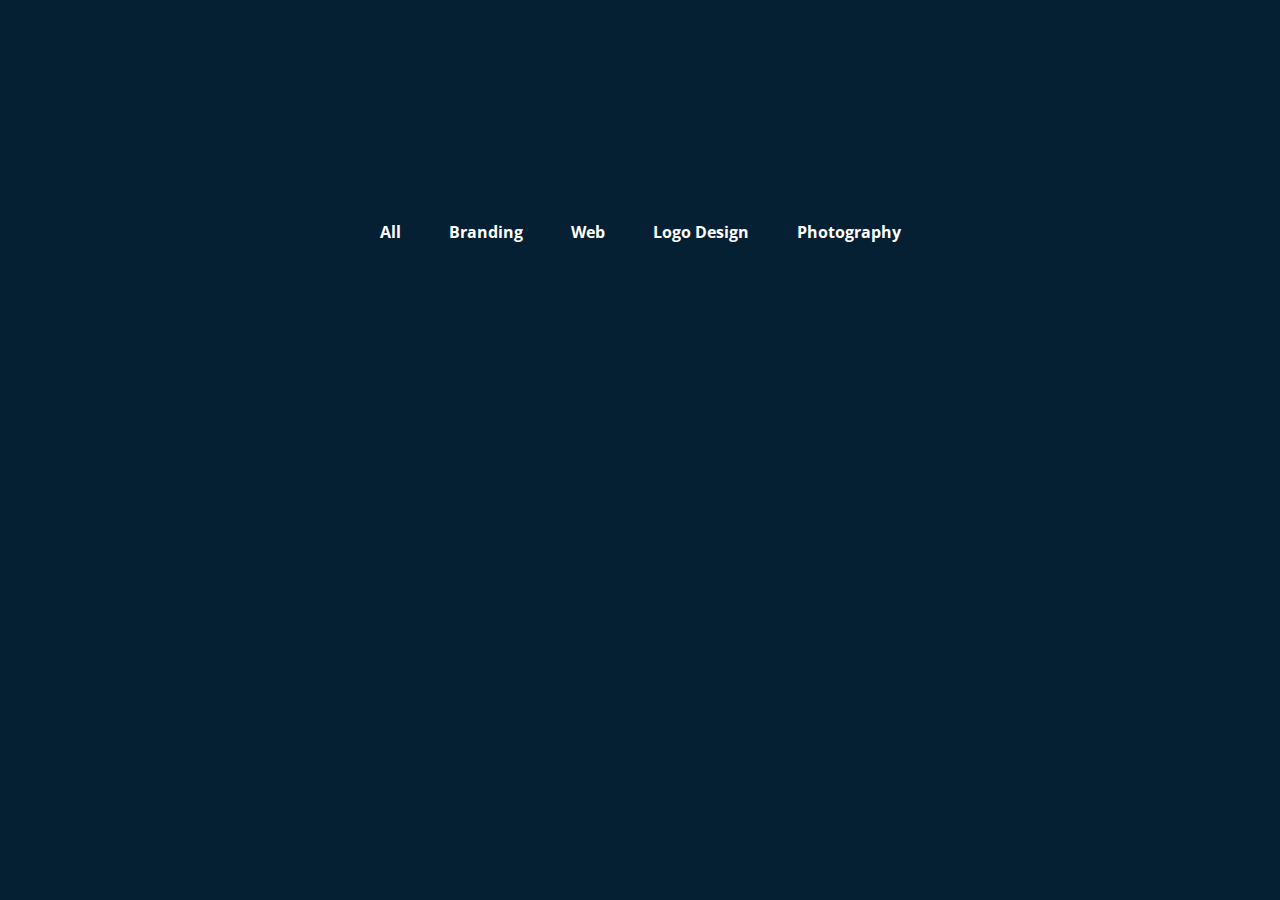
<file: link.html>
<!DOCTYPE html>
<!--[if lt IE 7]>
<html class="no-js lt-ie9 lt-ie8 lt-ie7" lang=""> <![endif]-->
<!--[if IE 7]>
<html class="no-js lt-ie9 lt-ie8" lang=""> <![endif]-->
<!--[if IE 8]>
<html class="no-js lt-ie9" lang=""> <![endif]-->
<!--[if gt IE 8]><!-->
<html class="no-js" lang="">
	<!--<![endif]-->

	<head>
		<meta charset="utf-8" />
		<meta http-equiv="X-UA-Compatible" content="IE=edge,chrome=1" />
		<meta http-equiv="Content-Language" content="en-us" />
		<title>Brandi Landing Page</title>
		<meta name="description" content="" />
		<meta
			name="viewport"
			content="width=device-width, initial-scale=1, maximum-scale=1, user-scalable=no"
		/>
		<link
			href="https://fonts.googleapis.com/css?family=Open+Sans:300,400,600,700,800&display=swap"
			rel="stylesheet"
		/>
		<link rel="shortcut icon" type="image/ico" href="assets/img/favicon.ico" />
		<link rel="stylesheet" href="assets/css/vendor/bootstrap.css" />
		<link rel="stylesheet" href="assets/css/vendor/themify-icons.css" />
		<link rel="stylesheet" type="text/css" href="assets/css/vendor/slick.css" />
		<link
			rel="stylesheet"
			type="text/css"
			href="assets/css/vendor/slick-theme.css"
		/>
		<link rel="stylesheet" href="assets/css/main.css" />
	</head>
	<body>
		<div class="wrap-btn">
			<div class="work__btn">
				<a href="index.html#All" target="_blank" class="button btn__all"
					>All</a
				>
				<a href="index.html#Brand" target="_blank" class="button btn__brand"
					>Branding</a
				>
				<a href="index.html#Web" target="_blank" class="button btn__web"
					>Web</a
				>
				<a href="index.html#Logo" target="_blank" class="button btn__logo"
					>Logo Design</a
				>
				<a href="index.html#Photo" target="_blank" class="button btn__photo"
					>Photography</a
				>
			</div>
		</div>
	</body>
	
	<script src="assets/js/vendor/jquery-3.4.1.min.js"></script>
	<script src="assets/js/vendor/bootstrap.min.js"></script>
	<script type="text/javascript" src="assets/js/vendor/countUp.min.js"></script>
	<script type="text/javascript" src="assets/js/vendor/slick.min.js"></script>
	<script src="assets/js/main.js"></script>
</html>
</file>
<file: assets/css/vendor/themify-icons.css>
@font-face {
	font-family: 'themify';
	src:url('../../fonts/themify.eot?-fvbane');
	src:url('../../fonts/themify.eot?#iefix-fvbane') format('embedded-opentype'),
		url('../../fonts/themify.woff?-fvbane') format('woff'),
		url('../../fonts/themify.ttf?-fvbane') format('truetype'),
		url('../../fonts/themify.svg?-fvbane#themify') format('svg');
	font-weight: normal;
	font-style: normal;
}

[class^="ti-"], [class*=" ti-"] {
	font-family: 'themify';
	speak: none;
	font-style: normal;
	font-weight: normal;
	font-variant: normal;
	text-transform: none;
	line-height: 1;

	/* Better Font Rendering =========== */
	-webkit-font-smoothing: antialiased;
	-moz-osx-font-smoothing: grayscale;
}

.ti-wand:before {
	content: "\e600";
}
.ti-volume:before {
	content: "\e601";
}
.ti-user:before {
	content: "\e602";
}
.ti-unlock:before {
	content: "\e603";
}
.ti-unlink:before {
	content: "\e604";
}
.ti-trash:before {
	content: "\e605";
}
.ti-thought:before {
	content: "\e606";
}
.ti-target:before {
	content: "\e607";
}
.ti-tag:before {
	content: "\e608";
}
.ti-tablet:before {
	content: "\e609";
}
.ti-star:before {
	content: "\e60a";
}
.ti-spray:before {
	content: "\e60b";
}
.ti-signal:before {
	content: "\e60c";
}
.ti-shopping-cart:before {
	content: "\e60d";
}
.ti-shopping-cart-full:before {
	content: "\e60e";
}
.ti-settings:before {
	content: "\e60f";
}
.ti-search:before {
	content: "\e610";
}
.ti-zoom-in:before {
	content: "\e611";
}
.ti-zoom-out:before {
	content: "\e612";
}
.ti-cut:before {
	content: "\e613";
}
.ti-ruler:before {
	content: "\e614";
}
.ti-ruler-pencil:before {
	content: "\e615";
}
.ti-ruler-alt:before {
	content: "\e616";
}
.ti-bookmark:before {
	content: "\e617";
}
.ti-bookmark-alt:before {
	content: "\e618";
}
.ti-reload:before {
	content: "\e619";
}
.ti-plus:before {
	content: "\e61a";
}
.ti-pin:before {
	content: "\e61b";
}
.ti-pencil:before {
	content: "\e61c";
}
.ti-pencil-alt:before {
	content: "\e61d";
}
.ti-paint-roller:before {
	content: "\e61e";
}
.ti-paint-bucket:before {
	content: "\e61f";
}
.ti-na:before {
	content: "\e620";
}
.ti-mobile:before {
	content: "\e621";
}
.ti-minus:before {
	content: "\e622";
}
.ti-medall:before {
	content: "\e623";
}
.ti-medall-alt:before {
	content: "\e624";
}
.ti-marker:before {
	content: "\e625";
}
.ti-marker-alt:before {
	content: "\e626";
}
.ti-arrow-up:before {
	content: "\e627";
}
.ti-arrow-right:before {
	content: "\e628";
}
.ti-arrow-left:before {
	content: "\e629";
}
.ti-arrow-down:before {
	content: "\e62a";
}
.ti-lock:before {
	content: "\e62b";
}
.ti-location-arrow:before {
	content: "\e62c";
}
.ti-link:before {
	content: "\e62d";
}
.ti-layout:before {
	content: "\e62e";
}
.ti-layers:before {
	content: "\e62f";
}
.ti-layers-alt:before {
	content: "\e630";
}
.ti-key:before {
	content: "\e631";
}
.ti-import:before {
	content: "\e632";
}
.ti-image:before {
	content: "\e633";
}
.ti-heart:before {
	content: "\e634";
}
.ti-heart-broken:before {
	content: "\e635";
}
.ti-hand-stop:before {
	content: "\e636";
}
.ti-hand-open:before {
	content: "\e637";
}
.ti-hand-drag:before {
	content: "\e638";
}
.ti-folder:before {
	content: "\e639";
}
.ti-flag:before {
	content: "\e63a";
}
.ti-flag-alt:before {
	content: "\e63b";
}
.ti-flag-alt-2:before {
	content: "\e63c";
}
.ti-eye:before {
	content: "\e63d";
}
.ti-export:before {
	content: "\e63e";
}
.ti-exchange-vertical:before {
	content: "\e63f";
}
.ti-desktop:before {
	content: "\e640";
}
.ti-cup:before {
	content: "\e641";
}
.ti-crown:before {
	content: "\e642";
}
.ti-comments:before {
	content: "\e643";
}
.ti-comment:before {
	content: "\e644";
}
.ti-comment-alt:before {
	content: "\e645";
}
.ti-close:before {
	content: "\e646";
}
.ti-clip:before {
	content: "\e647";
}
.ti-angle-up:before {
	content: "\e648";
}
.ti-angle-right:before {
	content: "\e649";
}
.ti-angle-left:before {
	content: "\e64a";
}
.ti-angle-down:before {
	content: "\e64b";
}
.ti-check:before {
	content: "\e64c";
}
.ti-check-box:before {
	content: "\e64d";
}
.ti-camera:before {
	content: "\e64e";
}
.ti-announcement:before {
	content: "\e64f";
}
.ti-brush:before {
	content: "\e650";
}
.ti-briefcase:before {
	content: "\e651";
}
.ti-bolt:before {
	content: "\e652";
}
.ti-bolt-alt:before {
	content: "\e653";
}
.ti-blackboard:before {
	content: "\e654";
}
.ti-bag:before {
	content: "\e655";
}
.ti-move:before {
	content: "\e656";
}
.ti-arrows-vertical:before {
	content: "\e657";
}
.ti-arrows-horizontal:before {
	content: "\e658";
}
.ti-fullscreen:before {
	content: "\e659";
}
.ti-arrow-top-right:before {
	content: "\e65a";
}
.ti-arrow-top-left:before {
	content: "\e65b";
}
.ti-arrow-circle-up:before {
	content: "\e65c";
}
.ti-arrow-circle-right:before {
	content: "\e65d";
}
.ti-arrow-circle-left:before {
	content: "\e65e";
}
.ti-arrow-circle-down:before {
	content: "\e65f";
}
.ti-angle-double-up:before {
	content: "\e660";
}
.ti-angle-double-right:before {
	content: "\e661";
}
.ti-angle-double-left:before {
	content: "\e662";
}
.ti-angle-double-down:before {
	content: "\e663";
}
.ti-zip:before {
	content: "\e664";
}
.ti-world:before {
	content: "\e665";
}
.ti-wheelchair:before {
	content: "\e666";
}
.ti-view-list:before {
	content: "\e667";
}
.ti-view-list-alt:before {
	content: "\e668";
}
.ti-view-grid:before {
	content: "\e669";
}
.ti-uppercase:before {
	content: "\e66a";
}
.ti-upload:before {
	content: "\e66b";
}
.ti-underline:before {
	content: "\e66c";
}
.ti-truck:before {
	content: "\e66d";
}
.ti-timer:before {
	content: "\e66e";
}
.ti-ticket:before {
	content: "\e66f";
}
.ti-thumb-up:before {
	content: "\e670";
}
.ti-thumb-down:before {
	content: "\e671";
}
.ti-text:before {
	content: "\e672";
}
.ti-stats-up:before {
	content: "\e673";
}
.ti-stats-down:before {
	content: "\e674";
}
.ti-split-v:before {
	content: "\e675";
}
.ti-split-h:before {
	content: "\e676";
}
.ti-smallcap:before {
	content: "\e677";
}
.ti-shine:before {
	content: "\e678";
}
.ti-shift-right:before {
	content: "\e679";
}
.ti-shift-left:before {
	content: "\e67a";
}
.ti-shield:before {
	content: "\e67b";
}
.ti-notepad:before {
	content: "\e67c";
}
.ti-server:before {
	content: "\e67d";
}
.ti-quote-right:before {
	content: "\e67e";
}
.ti-quote-left:before {
	content: "\e67f";
}
.ti-pulse:before {
	content: "\e680";
}
.ti-printer:before {
	content: "\e681";
}
.ti-power-off:before {
	content: "\e682";
}
.ti-plug:before {
	content: "\e683";
}
.ti-pie-chart:before {
	content: "\e684";
}
.ti-paragraph:before {
	content: "\e685";
}
.ti-panel:before {
	content: "\e686";
}
.ti-package:before {
	content: "\e687";
}
.ti-music:before {
	content: "\e688";
}
.ti-music-alt:before {
	content: "\e689";
}
.ti-mouse:before {
	content: "\e68a";
}
.ti-mouse-alt:before {
	content: "\e68b";
}
.ti-money:before {
	content: "\e68c";
}
.ti-microphone:before {
	content: "\e68d";
}
.ti-menu:before {
	content: "\e68e";
}
.ti-menu-alt:before {
	content: "\e68f";
}
.ti-map:before {
	content: "\e690";
}
.ti-map-alt:before {
	content: "\e691";
}
.ti-loop:before {
	content: "\e692";
}
.ti-location-pin:before {
	content: "\e693";
}
.ti-list:before {
	content: "\e694";
}
.ti-light-bulb:before {
	content: "\e695";
}
.ti-Italic:before {
	content: "\e696";
}
.ti-info:before {
	content: "\e697";
}
.ti-infinite:before {
	content: "\e698";
}
.ti-id-badge:before {
	content: "\e699";
}
.ti-hummer:before {
	content: "\e69a";
}
.ti-home:before {
	content: "\e69b";
}
.ti-help:before {
	content: "\e69c";
}
.ti-headphone:before {
	content: "\e69d";
}
.ti-harddrives:before {
	content: "\e69e";
}
.ti-harddrive:before {
	content: "\e69f";
}
.ti-gift:before {
	content: "\e6a0";
}
.ti-game:before {
	content: "\e6a1";
}
.ti-filter:before {
	content: "\e6a2";
}
.ti-files:before {
	content: "\e6a3";
}
.ti-file:before {
	content: "\e6a4";
}
.ti-eraser:before {
	content: "\e6a5";
}
.ti-envelope:before {
	content: "\e6a6";
}
.ti-download:before {
	content: "\e6a7";
}
.ti-direction:before {
	content: "\e6a8";
}
.ti-direction-alt:before {
	content: "\e6a9";
}
.ti-dashboard:before {
	content: "\e6aa";
}
.ti-control-stop:before {
	content: "\e6ab";
}
.ti-control-shuffle:before {
	content: "\e6ac";
}
.ti-control-play:before {
	content: "\e6ad";
}
.ti-control-pause:before {
	content: "\e6ae";
}
.ti-control-forward:before {
	content: "\e6af";
}
.ti-control-backward:before {
	content: "\e6b0";
}
.ti-cloud:before {
	content: "\e6b1";
}
.ti-cloud-up:before {
	content: "\e6b2";
}
.ti-cloud-down:before {
	content: "\e6b3";
}
.ti-clipboard:before {
	content: "\e6b4";
}
.ti-car:before {
	content: "\e6b5";
}
.ti-calendar:before {
	content: "\e6b6";
}
.ti-book:before {
	content: "\e6b7";
}
.ti-bell:before {
	content: "\e6b8";
}
.ti-basketball:before {
	content: "\e6b9";
}
.ti-bar-chart:before {
	content: "\e6ba";
}
.ti-bar-chart-alt:before {
	content: "\e6bb";
}
.ti-back-right:before {
	content: "\e6bc";
}
.ti-back-left:before {
	content: "\e6bd";
}
.ti-arrows-corner:before {
	content: "\e6be";
}
.ti-archive:before {
	content: "\e6bf";
}
.ti-anchor:before {
	content: "\e6c0";
}
.ti-align-right:before {
	content: "\e6c1";
}
.ti-align-left:before {
	content: "\e6c2";
}
.ti-align-justify:before {
	content: "\e6c3";
}
.ti-align-center:before {
	content: "\e6c4";
}
.ti-alert:before {
	content: "\e6c5";
}
.ti-alarm-clock:before {
	content: "\e6c6";
}
.ti-agenda:before {
	content: "\e6c7";
}
.ti-write:before {
	content: "\e6c8";
}
.ti-window:before {
	content: "\e6c9";
}
.ti-widgetized:before {
	content: "\e6ca";
}
.ti-widget:before {
	content: "\e6cb";
}
.ti-widget-alt:before {
	content: "\e6cc";
}
.ti-wallet:before {
	content: "\e6cd";
}
.ti-video-clapper:before {
	content: "\e6ce";
}
.ti-video-camera:before {
	content: "\e6cf";
}
.ti-vector:before {
	content: "\e6d0";
}
.ti-themify-logo:before {
	content: "\e6d1";
}
.ti-themify-favicon:before {
	content: "\e6d2";
}
.ti-themify-favicon-alt:before {
	content: "\e6d3";
}
.ti-support:before {
	content: "\e6d4";
}
.ti-stamp:before {
	content: "\e6d5";
}
.ti-split-v-alt:before {
	content: "\e6d6";
}
.ti-slice:before {
	content: "\e6d7";
}
.ti-shortcode:before {
	content: "\e6d8";
}
.ti-shift-right-alt:before {
	content: "\e6d9";
}
.ti-shift-left-alt:before {
	content: "\e6da";
}
.ti-ruler-alt-2:before {
	content: "\e6db";
}
.ti-receipt:before {
	content: "\e6dc";
}
.ti-pin2:before {
	content: "\e6dd";
}
.ti-pin-alt:before {
	content: "\e6de";
}
.ti-pencil-alt2:before {
	content: "\e6df";
}
.ti-palette:before {
	content: "\e6e0";
}
.ti-more:before {
	content: "\e6e1";
}
.ti-more-alt:before {
	content: "\e6e2";
}
.ti-microphone-alt:before {
	content: "\e6e3";
}
.ti-magnet:before {
	content: "\e6e4";
}
.ti-line-double:before {
	content: "\e6e5";
}
.ti-line-dotted:before {
	content: "\e6e6";
}
.ti-line-dashed:before {
	content: "\e6e7";
}
.ti-layout-width-full:before {
	content: "\e6e8";
}
.ti-layout-width-default:before {
	content: "\e6e9";
}
.ti-layout-width-default-alt:before {
	content: "\e6ea";
}
.ti-layout-tab:before {
	content: "\e6eb";
}
.ti-layout-tab-window:before {
	content: "\e6ec";
}
.ti-layout-tab-v:before {
	content: "\e6ed";
}
.ti-layout-tab-min:before {
	content: "\e6ee";
}
.ti-layout-slider:before {
	content: "\e6ef";
}
.ti-layout-slider-alt:before {
	content: "\e6f0";
}
.ti-layout-sidebar-right:before {
	content: "\e6f1";
}
.ti-layout-sidebar-none:before {
	content: "\e6f2";
}
.ti-layout-sidebar-left:before {
	content: "\e6f3";
}
.ti-layout-placeholder:before {
	content: "\e6f4";
}
.ti-layout-menu:before {
	content: "\e6f5";
}
.ti-layout-menu-v:before {
	content: "\e6f6";
}
.ti-layout-menu-separated:before {
	content: "\e6f7";
}
.ti-layout-menu-full:before {
	content: "\e6f8";
}
.ti-layout-media-right-alt:before {
	content: "\e6f9";
}
.ti-layout-media-right:before {
	content: "\e6fa";
}
.ti-layout-media-overlay:before {
	content: "\e6fb";
}
.ti-layout-media-overlay-alt:before {
	content: "\e6fc";
}
.ti-layout-media-overlay-alt-2:before {
	content: "\e6fd";
}
.ti-layout-media-left-alt:before {
	content: "\e6fe";
}
.ti-layout-media-left:before {
	content: "\e6ff";
}
.ti-layout-media-center-alt:before {
	content: "\e700";
}
.ti-layout-media-center:before {
	content: "\e701";
}
.ti-layout-list-thumb:before {
	content: "\e702";
}
.ti-layout-list-thumb-alt:before {
	content: "\e703";
}
.ti-layout-list-post:before {
	content: "\e704";
}
.ti-layout-list-large-image:before {
	content: "\e705";
}
.ti-layout-line-solid:before {
	content: "\e706";
}
.ti-layout-grid4:before {
	content: "\e707";
}
.ti-layout-grid3:before {
	content: "\e708";
}
.ti-layout-grid2:before {
	content: "\e709";
}
.ti-layout-grid2-thumb:before {
	content: "\e70a";
}
.ti-layout-cta-right:before {
	content: "\e70b";
}
.ti-layout-cta-left:before {
	content: "\e70c";
}
.ti-layout-cta-center:before {
	content: "\e70d";
}
.ti-layout-cta-btn-right:before {
	content: "\e70e";
}
.ti-layout-cta-btn-left:before {
	content: "\e70f";
}
.ti-layout-column4:before {
	content: "\e710";
}
.ti-layout-column3:before {
	content: "\e711";
}
.ti-layout-column2:before {
	content: "\e712";
}
.ti-layout-accordion-separated:before {
	content: "\e713";
}
.ti-layout-accordion-merged:before {
	content: "\e714";
}
.ti-layout-accordion-list:before {
	content: "\e715";
}
.ti-ink-pen:before {
	content: "\e716";
}
.ti-info-alt:before {
	content: "\e717";
}
.ti-help-alt:before {
	content: "\e718";
}
.ti-headphone-alt:before {
	content: "\e719";
}
.ti-hand-point-up:before {
	content: "\e71a";
}
.ti-hand-point-right:before {
	content: "\e71b";
}
.ti-hand-point-left:before {
	content: "\e71c";
}
.ti-hand-point-down:before {
	content: "\e71d";
}
.ti-gallery:before {
	content: "\e71e";
}
.ti-face-smile:before {
	content: "\e71f";
}
.ti-face-sad:before {
	content: "\e720";
}
.ti-credit-card:before {
	content: "\e721";
}
.ti-control-skip-forward:before {
	content: "\e722";
}
.ti-control-skip-backward:before {
	content: "\e723";
}
.ti-control-record:before {
	content: "\e724";
}
.ti-control-eject:before {
	content: "\e725";
}
.ti-comments-smiley:before {
	content: "\e726";
}
.ti-brush-alt:before {
	content: "\e727";
}
.ti-youtube:before {
	content: "\e728";
}
.ti-vimeo:before {
	content: "\e729";
}
.ti-twitter:before {
	content: "\e72a";
}
.ti-time:before {
	content: "\e72b";
}
.ti-tumblr:before {
	content: "\e72c";
}
.ti-skype:before {
	content: "\e72d";
}
.ti-share:before {
	content: "\e72e";
}
.ti-share-alt:before {
	content: "\e72f";
}
.ti-rocket:before {
	content: "\e730";
}
.ti-pinterest:before {
	content: "\e731";
}
.ti-new-window:before {
	content: "\e732";
}
.ti-microsoft:before {
	content: "\e733";
}
.ti-list-ol:before {
	content: "\e734";
}
.ti-linkedin:before {
	content: "\e735";
}
.ti-layout-sidebar-2:before {
	content: "\e736";
}
.ti-layout-grid4-alt:before {
	content: "\e737";
}
.ti-layout-grid3-alt:before {
	content: "\e738";
}
.ti-layout-grid2-alt:before {
	content: "\e739";
}
.ti-layout-column4-alt:before {
	content: "\e73a";
}
.ti-layout-column3-alt:before {
	content: "\e73b";
}
.ti-layout-column2-alt:before {
	content: "\e73c";
}
.ti-instagram:before {
	content: "\e73d";
}
.ti-google:before {
	content: "\e73e";
}
.ti-github:before {
	content: "\e73f";
}
.ti-flickr:before {
	content: "\e740";
}
.ti-facebook:before {
	content: "\e741";
}
.ti-dropbox:before {
	content: "\e742";
}
.ti-dribbble:before {
	content: "\e743";
}
.ti-apple:before {
	content: "\e744";
}
.ti-android:before {
	content: "\e745";
}
.ti-save:before {
	content: "\e746";
}
.ti-save-alt:before {
	content: "\e747";
}
.ti-yahoo:before {
	content: "\e748";
}
.ti-wordpress:before {
	content: "\e749";
}
.ti-vimeo-alt:before {
	content: "\e74a";
}
.ti-twitter-alt:before {
	content: "\e74b";
}
.ti-tumblr-alt:before {
	content: "\e74c";
}
.ti-trello:before {
	content: "\e74d";
}
.ti-stack-overflow:before {
	content: "\e74e";
}
.ti-soundcloud:before {
	content: "\e74f";
}
.ti-sharethis:before {
	content: "\e750";
}
.ti-sharethis-alt:before {
	content: "\e751";
}
.ti-reddit:before {
	content: "\e752";
}
.ti-pinterest-alt:before {
	content: "\e753";
}
.ti-microsoft-alt:before {
	content: "\e754";
}
.ti-linux:before {
	content: "\e755";
}
.ti-jsfiddle:before {
	content: "\e756";
}
.ti-joomla:before {
	content: "\e757";
}
.ti-html5:before {
	content: "\e758";
}
.ti-flickr-alt:before {
	content: "\e759";
}
.ti-email:before {
	content: "\e75a";
}
.ti-drupal:before {
	content: "\e75b";
}
.ti-dropbox-alt:before {
	content: "\e75c";
}
.ti-css3:before {
	content: "\e75d";
}
.ti-rss:before {
	content: "\e75e";
}
.ti-rss-alt:before {
	content: "\e75f";
}
</file>
<file: assets/css/main.css>
/* -------------------------------------------------------------
  Sass CSS3 Mixins! The Cross-Browser CSS3 Sass Library
  By: Matthieu Aussaguel, http://www.mynameismatthieu.com, @matthieu_tweets
  List of CSS3 Sass Mixins File to be @imported and @included as you need
  The purpose of this library is to facilitate the use of CSS3 on different browsers avoiding HARD TO READ and NEVER
  ENDING css files
  note: All CSS3 Properties are being supported by Safari 5
  more info: http://www.findmebyip.com/litmus/#css3-properties
------------------------------------------------------------- */
.no-gutter > [class*='col-'] {
  padding-right: 0;
  padding-left: 0;
}

.bottom-10 {
  margin-bottom: 10px;
}

@media only screen and (min-width: 641px) {
  .bottom-10 {
    margin-bottom: 20px;
  }
}

@media only screen and (min-width: 1025px) {
  .bottom-10 {
    margin-bottom: 30px;
  }
}

.bottom-11 {
  margin-bottom: 11px;
}

@media only screen and (min-width: 641px) {
  .bottom-11 {
    margin-bottom: 22px;
  }
}

@media only screen and (min-width: 1025px) {
  .bottom-11 {
    margin-bottom: 33px;
  }
}

.bottom-12 {
  margin-bottom: 12px;
}

@media only screen and (min-width: 641px) {
  .bottom-12 {
    margin-bottom: 24px;
  }
}

@media only screen and (min-width: 1025px) {
  .bottom-12 {
    margin-bottom: 36px;
  }
}

.bottom-13 {
  margin-bottom: 13px;
}

@media only screen and (min-width: 641px) {
  .bottom-13 {
    margin-bottom: 26px;
  }
}

@media only screen and (min-width: 1025px) {
  .bottom-13 {
    margin-bottom: 39px;
  }
}

.bottom-14 {
  margin-bottom: 14px;
}

@media only screen and (min-width: 641px) {
  .bottom-14 {
    margin-bottom: 28px;
  }
}

@media only screen and (min-width: 1025px) {
  .bottom-14 {
    margin-bottom: 42px;
  }
}

.bottom-15 {
  margin-bottom: 15px;
}

@media only screen and (min-width: 641px) {
  .bottom-15 {
    margin-bottom: 30px;
  }
}

@media only screen and (min-width: 1025px) {
  .bottom-15 {
    margin-bottom: 45px;
  }
}

.bottom-16 {
  margin-bottom: 16px;
}

@media only screen and (min-width: 641px) {
  .bottom-16 {
    margin-bottom: 32px;
  }
}

@media only screen and (min-width: 1025px) {
  .bottom-16 {
    margin-bottom: 48px;
  }
}

.bottom-17 {
  margin-bottom: 17px;
}

@media only screen and (min-width: 641px) {
  .bottom-17 {
    margin-bottom: 34px;
  }
}

@media only screen and (min-width: 1025px) {
  .bottom-17 {
    margin-bottom: 51px;
  }
}

.bottom-18 {
  margin-bottom: 18px;
}

@media only screen and (min-width: 641px) {
  .bottom-18 {
    margin-bottom: 36px;
  }
}

@media only screen and (min-width: 1025px) {
  .bottom-18 {
    margin-bottom: 54px;
  }
}

.bottom-19 {
  margin-bottom: 19px;
}

@media only screen and (min-width: 641px) {
  .bottom-19 {
    margin-bottom: 38px;
  }
}

@media only screen and (min-width: 1025px) {
  .bottom-19 {
    margin-bottom: 57px;
  }
}

.bottom-20 {
  margin-bottom: 20px;
}

@media only screen and (min-width: 641px) {
  .bottom-20 {
    margin-bottom: 40px;
  }
}

@media only screen and (min-width: 1025px) {
  .bottom-20 {
    margin-bottom: 60px;
  }
}

.bottom-21 {
  margin-bottom: 21px;
}

@media only screen and (min-width: 641px) {
  .bottom-21 {
    margin-bottom: 42px;
  }
}

@media only screen and (min-width: 1025px) {
  .bottom-21 {
    margin-bottom: 63px;
  }
}

.bottom-22 {
  margin-bottom: 22px;
}

@media only screen and (min-width: 641px) {
  .bottom-22 {
    margin-bottom: 44px;
  }
}

@media only screen and (min-width: 1025px) {
  .bottom-22 {
    margin-bottom: 66px;
  }
}

.bottom-23 {
  margin-bottom: 23px;
}

@media only screen and (min-width: 641px) {
  .bottom-23 {
    margin-bottom: 46px;
  }
}

@media only screen and (min-width: 1025px) {
  .bottom-23 {
    margin-bottom: 69px;
  }
}

.bottom-24 {
  margin-bottom: 24px;
}

@media only screen and (min-width: 641px) {
  .bottom-24 {
    margin-bottom: 48px;
  }
}

@media only screen and (min-width: 1025px) {
  .bottom-24 {
    margin-bottom: 72px;
  }
}

.bottom-25 {
  margin-bottom: 25px;
}

@media only screen and (min-width: 641px) {
  .bottom-25 {
    margin-bottom: 50px;
  }
}

@media only screen and (min-width: 1025px) {
  .bottom-25 {
    margin-bottom: 75px;
  }
}

.bottom-26 {
  margin-bottom: 26px;
}

@media only screen and (min-width: 641px) {
  .bottom-26 {
    margin-bottom: 52px;
  }
}

@media only screen and (min-width: 1025px) {
  .bottom-26 {
    margin-bottom: 78px;
  }
}

.bottom-27 {
  margin-bottom: 27px;
}

@media only screen and (min-width: 641px) {
  .bottom-27 {
    margin-bottom: 54px;
  }
}

@media only screen and (min-width: 1025px) {
  .bottom-27 {
    margin-bottom: 81px;
  }
}

.bottom-28 {
  margin-bottom: 28px;
}

@media only screen and (min-width: 641px) {
  .bottom-28 {
    margin-bottom: 56px;
  }
}

@media only screen and (min-width: 1025px) {
  .bottom-28 {
    margin-bottom: 84px;
  }
}

.bottom-29 {
  margin-bottom: 29px;
}

@media only screen and (min-width: 641px) {
  .bottom-29 {
    margin-bottom: 58px;
  }
}

@media only screen and (min-width: 1025px) {
  .bottom-29 {
    margin-bottom: 87px;
  }
}

.bottom-30 {
  margin-bottom: 30px;
}

@media only screen and (min-width: 641px) {
  .bottom-30 {
    margin-bottom: 60px;
  }
}

@media only screen and (min-width: 1025px) {
  .bottom-30 {
    margin-bottom: 90px;
  }
}

.bottom-31 {
  margin-bottom: 31px;
}

@media only screen and (min-width: 641px) {
  .bottom-31 {
    margin-bottom: 62px;
  }
}

@media only screen and (min-width: 1025px) {
  .bottom-31 {
    margin-bottom: 93px;
  }
}

.bottom-32 {
  margin-bottom: 32px;
}

@media only screen and (min-width: 641px) {
  .bottom-32 {
    margin-bottom: 64px;
  }
}

@media only screen and (min-width: 1025px) {
  .bottom-32 {
    margin-bottom: 96px;
  }
}

.bottom-33 {
  margin-bottom: 33px;
}

@media only screen and (min-width: 641px) {
  .bottom-33 {
    margin-bottom: 66px;
  }
}

@media only screen and (min-width: 1025px) {
  .bottom-33 {
    margin-bottom: 99px;
  }
}

.bottom-34 {
  margin-bottom: 34px;
}

@media only screen and (min-width: 641px) {
  .bottom-34 {
    margin-bottom: 68px;
  }
}

@media only screen and (min-width: 1025px) {
  .bottom-34 {
    margin-bottom: 102px;
  }
}

.bottom-35 {
  margin-bottom: 35px;
}

@media only screen and (min-width: 641px) {
  .bottom-35 {
    margin-bottom: 70px;
  }
}

@media only screen and (min-width: 1025px) {
  .bottom-35 {
    margin-bottom: 105px;
  }
}

.bottom-36 {
  margin-bottom: 36px;
}

@media only screen and (min-width: 641px) {
  .bottom-36 {
    margin-bottom: 72px;
  }
}

@media only screen and (min-width: 1025px) {
  .bottom-36 {
    margin-bottom: 108px;
  }
}

.bottom-37 {
  margin-bottom: 37px;
}

@media only screen and (min-width: 641px) {
  .bottom-37 {
    margin-bottom: 74px;
  }
}

@media only screen and (min-width: 1025px) {
  .bottom-37 {
    margin-bottom: 111px;
  }
}

.bottom-38 {
  margin-bottom: 38px;
}

@media only screen and (min-width: 641px) {
  .bottom-38 {
    margin-bottom: 76px;
  }
}

@media only screen and (min-width: 1025px) {
  .bottom-38 {
    margin-bottom: 114px;
  }
}

.bottom-39 {
  margin-bottom: 39px;
}

@media only screen and (min-width: 641px) {
  .bottom-39 {
    margin-bottom: 78px;
  }
}

@media only screen and (min-width: 1025px) {
  .bottom-39 {
    margin-bottom: 117px;
  }
}

.bottom-40 {
  margin-bottom: 40px;
}

@media only screen and (min-width: 641px) {
  .bottom-40 {
    margin-bottom: 80px;
  }
}

@media only screen and (min-width: 1025px) {
  .bottom-40 {
    margin-bottom: 120px;
  }
}

.bottom-41 {
  margin-bottom: 41px;
}

@media only screen and (min-width: 641px) {
  .bottom-41 {
    margin-bottom: 82px;
  }
}

@media only screen and (min-width: 1025px) {
  .bottom-41 {
    margin-bottom: 123px;
  }
}

.bottom-42 {
  margin-bottom: 42px;
}

@media only screen and (min-width: 641px) {
  .bottom-42 {
    margin-bottom: 84px;
  }
}

@media only screen and (min-width: 1025px) {
  .bottom-42 {
    margin-bottom: 126px;
  }
}

.bottom-43 {
  margin-bottom: 43px;
}

@media only screen and (min-width: 641px) {
  .bottom-43 {
    margin-bottom: 86px;
  }
}

@media only screen and (min-width: 1025px) {
  .bottom-43 {
    margin-bottom: 129px;
  }
}

.bottom-44 {
  margin-bottom: 44px;
}

@media only screen and (min-width: 641px) {
  .bottom-44 {
    margin-bottom: 88px;
  }
}

@media only screen and (min-width: 1025px) {
  .bottom-44 {
    margin-bottom: 132px;
  }
}

.bottom-45 {
  margin-bottom: 45px;
}

@media only screen and (min-width: 641px) {
  .bottom-45 {
    margin-bottom: 90px;
  }
}

@media only screen and (min-width: 1025px) {
  .bottom-45 {
    margin-bottom: 135px;
  }
}

.bottom-46 {
  margin-bottom: 46px;
}

@media only screen and (min-width: 641px) {
  .bottom-46 {
    margin-bottom: 92px;
  }
}

@media only screen and (min-width: 1025px) {
  .bottom-46 {
    margin-bottom: 138px;
  }
}

.bottom-47 {
  margin-bottom: 47px;
}

@media only screen and (min-width: 641px) {
  .bottom-47 {
    margin-bottom: 94px;
  }
}

@media only screen and (min-width: 1025px) {
  .bottom-47 {
    margin-bottom: 141px;
  }
}

.bottom-48 {
  margin-bottom: 48px;
}

@media only screen and (min-width: 641px) {
  .bottom-48 {
    margin-bottom: 96px;
  }
}

@media only screen and (min-width: 1025px) {
  .bottom-48 {
    margin-bottom: 144px;
  }
}

.bottom-49 {
  margin-bottom: 49px;
}

@media only screen and (min-width: 641px) {
  .bottom-49 {
    margin-bottom: 98px;
  }
}

@media only screen and (min-width: 1025px) {
  .bottom-49 {
    margin-bottom: 147px;
  }
}

.bottom-50 {
  margin-bottom: 50px;
}

@media only screen and (min-width: 641px) {
  .bottom-50 {
    margin-bottom: 100px;
  }
}

@media only screen and (min-width: 1025px) {
  .bottom-50 {
    margin-bottom: 150px;
  }
}

.bottom-51 {
  margin-bottom: 51px;
}

@media only screen and (min-width: 641px) {
  .bottom-51 {
    margin-bottom: 102px;
  }
}

@media only screen and (min-width: 1025px) {
  .bottom-51 {
    margin-bottom: 153px;
  }
}

.bottom-52 {
  margin-bottom: 52px;
}

@media only screen and (min-width: 641px) {
  .bottom-52 {
    margin-bottom: 104px;
  }
}

@media only screen and (min-width: 1025px) {
  .bottom-52 {
    margin-bottom: 156px;
  }
}

.bottom-53 {
  margin-bottom: 53px;
}

@media only screen and (min-width: 641px) {
  .bottom-53 {
    margin-bottom: 106px;
  }
}

@media only screen and (min-width: 1025px) {
  .bottom-53 {
    margin-bottom: 159px;
  }
}

.bottom-54 {
  margin-bottom: 54px;
}

@media only screen and (min-width: 641px) {
  .bottom-54 {
    margin-bottom: 108px;
  }
}

@media only screen and (min-width: 1025px) {
  .bottom-54 {
    margin-bottom: 162px;
  }
}

.bottom-55 {
  margin-bottom: 55px;
}

@media only screen and (min-width: 641px) {
  .bottom-55 {
    margin-bottom: 110px;
  }
}

@media only screen and (min-width: 1025px) {
  .bottom-55 {
    margin-bottom: 165px;
  }
}

.bottom-56 {
  margin-bottom: 56px;
}

@media only screen and (min-width: 641px) {
  .bottom-56 {
    margin-bottom: 112px;
  }
}

@media only screen and (min-width: 1025px) {
  .bottom-56 {
    margin-bottom: 168px;
  }
}

.bottom-57 {
  margin-bottom: 57px;
}

@media only screen and (min-width: 641px) {
  .bottom-57 {
    margin-bottom: 114px;
  }
}

@media only screen and (min-width: 1025px) {
  .bottom-57 {
    margin-bottom: 171px;
  }
}

.bottom-58 {
  margin-bottom: 58px;
}

@media only screen and (min-width: 641px) {
  .bottom-58 {
    margin-bottom: 116px;
  }
}

@media only screen and (min-width: 1025px) {
  .bottom-58 {
    margin-bottom: 174px;
  }
}

.bottom-59 {
  margin-bottom: 59px;
}

@media only screen and (min-width: 641px) {
  .bottom-59 {
    margin-bottom: 118px;
  }
}

@media only screen and (min-width: 1025px) {
  .bottom-59 {
    margin-bottom: 177px;
  }
}

.bottom-60 {
  margin-bottom: 60px;
}

@media only screen and (min-width: 641px) {
  .bottom-60 {
    margin-bottom: 120px;
  }
}

@media only screen and (min-width: 1025px) {
  .bottom-60 {
    margin-bottom: 180px;
  }
}

.bottom-61 {
  margin-bottom: 61px;
}

@media only screen and (min-width: 641px) {
  .bottom-61 {
    margin-bottom: 122px;
  }
}

@media only screen and (min-width: 1025px) {
  .bottom-61 {
    margin-bottom: 183px;
  }
}

.bottom-62 {
  margin-bottom: 62px;
}

@media only screen and (min-width: 641px) {
  .bottom-62 {
    margin-bottom: 124px;
  }
}

@media only screen and (min-width: 1025px) {
  .bottom-62 {
    margin-bottom: 186px;
  }
}

.bottom-63 {
  margin-bottom: 63px;
}

@media only screen and (min-width: 641px) {
  .bottom-63 {
    margin-bottom: 126px;
  }
}

@media only screen and (min-width: 1025px) {
  .bottom-63 {
    margin-bottom: 189px;
  }
}

.bottom-64 {
  margin-bottom: 64px;
}

@media only screen and (min-width: 641px) {
  .bottom-64 {
    margin-bottom: 128px;
  }
}

@media only screen and (min-width: 1025px) {
  .bottom-64 {
    margin-bottom: 192px;
  }
}

.bottom-65 {
  margin-bottom: 65px;
}

@media only screen and (min-width: 641px) {
  .bottom-65 {
    margin-bottom: 130px;
  }
}

@media only screen and (min-width: 1025px) {
  .bottom-65 {
    margin-bottom: 195px;
  }
}

.bottom-66 {
  margin-bottom: 66px;
}

@media only screen and (min-width: 641px) {
  .bottom-66 {
    margin-bottom: 132px;
  }
}

@media only screen and (min-width: 1025px) {
  .bottom-66 {
    margin-bottom: 198px;
  }
}

.bottom-67 {
  margin-bottom: 67px;
}

@media only screen and (min-width: 641px) {
  .bottom-67 {
    margin-bottom: 134px;
  }
}

@media only screen and (min-width: 1025px) {
  .bottom-67 {
    margin-bottom: 201px;
  }
}

.bottom-68 {
  margin-bottom: 68px;
}

@media only screen and (min-width: 641px) {
  .bottom-68 {
    margin-bottom: 136px;
  }
}

@media only screen and (min-width: 1025px) {
  .bottom-68 {
    margin-bottom: 204px;
  }
}

.bottom-69 {
  margin-bottom: 69px;
}

@media only screen and (min-width: 641px) {
  .bottom-69 {
    margin-bottom: 138px;
  }
}

@media only screen and (min-width: 1025px) {
  .bottom-69 {
    margin-bottom: 207px;
  }
}

.bottom-70 {
  margin-bottom: 70px;
}

@media only screen and (min-width: 641px) {
  .bottom-70 {
    margin-bottom: 140px;
  }
}

@media only screen and (min-width: 1025px) {
  .bottom-70 {
    margin-bottom: 210px;
  }
}

.bottom-71 {
  margin-bottom: 71px;
}

@media only screen and (min-width: 641px) {
  .bottom-71 {
    margin-bottom: 142px;
  }
}

@media only screen and (min-width: 1025px) {
  .bottom-71 {
    margin-bottom: 213px;
  }
}

.bottom-72 {
  margin-bottom: 72px;
}

@media only screen and (min-width: 641px) {
  .bottom-72 {
    margin-bottom: 144px;
  }
}

@media only screen and (min-width: 1025px) {
  .bottom-72 {
    margin-bottom: 216px;
  }
}

.bottom-73 {
  margin-bottom: 73px;
}

@media only screen and (min-width: 641px) {
  .bottom-73 {
    margin-bottom: 146px;
  }
}

@media only screen and (min-width: 1025px) {
  .bottom-73 {
    margin-bottom: 219px;
  }
}

.bottom-74 {
  margin-bottom: 74px;
}

@media only screen and (min-width: 641px) {
  .bottom-74 {
    margin-bottom: 148px;
  }
}

@media only screen and (min-width: 1025px) {
  .bottom-74 {
    margin-bottom: 222px;
  }
}

.bottom-75 {
  margin-bottom: 75px;
}

@media only screen and (min-width: 641px) {
  .bottom-75 {
    margin-bottom: 150px;
  }
}

@media only screen and (min-width: 1025px) {
  .bottom-75 {
    margin-bottom: 225px;
  }
}

.bottom-76 {
  margin-bottom: 76px;
}

@media only screen and (min-width: 641px) {
  .bottom-76 {
    margin-bottom: 152px;
  }
}

@media only screen and (min-width: 1025px) {
  .bottom-76 {
    margin-bottom: 228px;
  }
}

.bottom-77 {
  margin-bottom: 77px;
}

@media only screen and (min-width: 641px) {
  .bottom-77 {
    margin-bottom: 154px;
  }
}

@media only screen and (min-width: 1025px) {
  .bottom-77 {
    margin-bottom: 231px;
  }
}

.bottom-78 {
  margin-bottom: 78px;
}

@media only screen and (min-width: 641px) {
  .bottom-78 {
    margin-bottom: 156px;
  }
}

@media only screen and (min-width: 1025px) {
  .bottom-78 {
    margin-bottom: 234px;
  }
}

.bottom-79 {
  margin-bottom: 79px;
}

@media only screen and (min-width: 641px) {
  .bottom-79 {
    margin-bottom: 158px;
  }
}

@media only screen and (min-width: 1025px) {
  .bottom-79 {
    margin-bottom: 237px;
  }
}

.bottom-80 {
  margin-bottom: 80px;
}

@media only screen and (min-width: 641px) {
  .bottom-80 {
    margin-bottom: 160px;
  }
}

@media only screen and (min-width: 1025px) {
  .bottom-80 {
    margin-bottom: 240px;
  }
}

.bottom-81 {
  margin-bottom: 81px;
}

@media only screen and (min-width: 641px) {
  .bottom-81 {
    margin-bottom: 162px;
  }
}

@media only screen and (min-width: 1025px) {
  .bottom-81 {
    margin-bottom: 243px;
  }
}

.bottom-82 {
  margin-bottom: 82px;
}

@media only screen and (min-width: 641px) {
  .bottom-82 {
    margin-bottom: 164px;
  }
}

@media only screen and (min-width: 1025px) {
  .bottom-82 {
    margin-bottom: 246px;
  }
}

.bottom-83 {
  margin-bottom: 83px;
}

@media only screen and (min-width: 641px) {
  .bottom-83 {
    margin-bottom: 166px;
  }
}

@media only screen and (min-width: 1025px) {
  .bottom-83 {
    margin-bottom: 249px;
  }
}

.bottom-84 {
  margin-bottom: 84px;
}

@media only screen and (min-width: 641px) {
  .bottom-84 {
    margin-bottom: 168px;
  }
}

@media only screen and (min-width: 1025px) {
  .bottom-84 {
    margin-bottom: 252px;
  }
}

.bottom-85 {
  margin-bottom: 85px;
}

@media only screen and (min-width: 641px) {
  .bottom-85 {
    margin-bottom: 170px;
  }
}

@media only screen and (min-width: 1025px) {
  .bottom-85 {
    margin-bottom: 255px;
  }
}

.bottom-86 {
  margin-bottom: 86px;
}

@media only screen and (min-width: 641px) {
  .bottom-86 {
    margin-bottom: 172px;
  }
}

@media only screen and (min-width: 1025px) {
  .bottom-86 {
    margin-bottom: 258px;
  }
}

.bottom-87 {
  margin-bottom: 87px;
}

@media only screen and (min-width: 641px) {
  .bottom-87 {
    margin-bottom: 174px;
  }
}

@media only screen and (min-width: 1025px) {
  .bottom-87 {
    margin-bottom: 261px;
  }
}

.bottom-88 {
  margin-bottom: 88px;
}

@media only screen and (min-width: 641px) {
  .bottom-88 {
    margin-bottom: 176px;
  }
}

@media only screen and (min-width: 1025px) {
  .bottom-88 {
    margin-bottom: 264px;
  }
}

.bottom-89 {
  margin-bottom: 89px;
}

@media only screen and (min-width: 641px) {
  .bottom-89 {
    margin-bottom: 178px;
  }
}

@media only screen and (min-width: 1025px) {
  .bottom-89 {
    margin-bottom: 267px;
  }
}

.bottom-90 {
  margin-bottom: 90px;
}

@media only screen and (min-width: 641px) {
  .bottom-90 {
    margin-bottom: 180px;
  }
}

@media only screen and (min-width: 1025px) {
  .bottom-90 {
    margin-bottom: 270px;
  }
}

.bottom-91 {
  margin-bottom: 91px;
}

@media only screen and (min-width: 641px) {
  .bottom-91 {
    margin-bottom: 182px;
  }
}

@media only screen and (min-width: 1025px) {
  .bottom-91 {
    margin-bottom: 273px;
  }
}

.bottom-92 {
  margin-bottom: 92px;
}

@media only screen and (min-width: 641px) {
  .bottom-92 {
    margin-bottom: 184px;
  }
}

@media only screen and (min-width: 1025px) {
  .bottom-92 {
    margin-bottom: 276px;
  }
}

.bottom-93 {
  margin-bottom: 93px;
}

@media only screen and (min-width: 641px) {
  .bottom-93 {
    margin-bottom: 186px;
  }
}

@media only screen and (min-width: 1025px) {
  .bottom-93 {
    margin-bottom: 279px;
  }
}

.bottom-94 {
  margin-bottom: 94px;
}

@media only screen and (min-width: 641px) {
  .bottom-94 {
    margin-bottom: 188px;
  }
}

@media only screen and (min-width: 1025px) {
  .bottom-94 {
    margin-bottom: 282px;
  }
}

.bottom-95 {
  margin-bottom: 95px;
}

@media only screen and (min-width: 641px) {
  .bottom-95 {
    margin-bottom: 190px;
  }
}

@media only screen and (min-width: 1025px) {
  .bottom-95 {
    margin-bottom: 285px;
  }
}

.bottom-96 {
  margin-bottom: 96px;
}

@media only screen and (min-width: 641px) {
  .bottom-96 {
    margin-bottom: 192px;
  }
}

@media only screen and (min-width: 1025px) {
  .bottom-96 {
    margin-bottom: 288px;
  }
}

.bottom-97 {
  margin-bottom: 97px;
}

@media only screen and (min-width: 641px) {
  .bottom-97 {
    margin-bottom: 194px;
  }
}

@media only screen and (min-width: 1025px) {
  .bottom-97 {
    margin-bottom: 291px;
  }
}

.bottom-98 {
  margin-bottom: 98px;
}

@media only screen and (min-width: 641px) {
  .bottom-98 {
    margin-bottom: 196px;
  }
}

@media only screen and (min-width: 1025px) {
  .bottom-98 {
    margin-bottom: 294px;
  }
}

.bottom-99 {
  margin-bottom: 99px;
}

@media only screen and (min-width: 641px) {
  .bottom-99 {
    margin-bottom: 198px;
  }
}

@media only screen and (min-width: 1025px) {
  .bottom-99 {
    margin-bottom: 297px;
  }
}

.bottom-100 {
  margin-bottom: 100px;
}

@media only screen and (min-width: 641px) {
  .bottom-100 {
    margin-bottom: 200px;
  }
}

@media only screen and (min-width: 1025px) {
  .bottom-100 {
    margin-bottom: 300px;
  }
}

.top-10 {
  margin-top: 10px;
}

.top-11 {
  margin-top: 11px;
}

.top-12 {
  margin-top: 12px;
}

.top-13 {
  margin-top: 13px;
}

.top-14 {
  margin-top: 14px;
}

.top-15 {
  margin-top: 15px;
}

.top-16 {
  margin-top: 16px;
}

.top-17 {
  margin-top: 17px;
}

.top-18 {
  margin-top: 18px;
}

.top-19 {
  margin-top: 19px;
}

.top-20 {
  margin-top: 20px;
}

.top-21 {
  margin-top: 21px;
}

.top-22 {
  margin-top: 22px;
}

.top-23 {
  margin-top: 23px;
}

.top-24 {
  margin-top: 24px;
}

.top-25 {
  margin-top: 25px;
}

.top-26 {
  margin-top: 26px;
}

.top-27 {
  margin-top: 27px;
}

.top-28 {
  margin-top: 28px;
}

.top-29 {
  margin-top: 29px;
}

.top-30 {
  margin-top: 30px;
}

.top-31 {
  margin-top: 31px;
}

.top-32 {
  margin-top: 32px;
}

.top-33 {
  margin-top: 33px;
}

.top-34 {
  margin-top: 34px;
}

.top-35 {
  margin-top: 35px;
}

.top-36 {
  margin-top: 36px;
}

.top-37 {
  margin-top: 37px;
}

.top-38 {
  margin-top: 38px;
}

.top-39 {
  margin-top: 39px;
}

.top-40 {
  margin-top: 40px;
}

.top-41 {
  margin-top: 41px;
}

.top-42 {
  margin-top: 42px;
}

.top-43 {
  margin-top: 43px;
}

.top-44 {
  margin-top: 44px;
}

.top-45 {
  margin-top: 45px;
}

.top-46 {
  margin-top: 46px;
}

.top-47 {
  margin-top: 47px;
}

.top-48 {
  margin-top: 48px;
}

.top-49 {
  margin-top: 49px;
}

.top-50 {
  margin-top: 50px;
}

.top-51 {
  margin-top: 51px;
}

.top-52 {
  margin-top: 52px;
}

.top-53 {
  margin-top: 53px;
}

.top-54 {
  margin-top: 54px;
}

.top-55 {
  margin-top: 55px;
}

.top-56 {
  margin-top: 56px;
}

.top-57 {
  margin-top: 57px;
}

.top-58 {
  margin-top: 58px;
}

.top-59 {
  margin-top: 59px;
}

.top-60 {
  margin-top: 60px;
}

.top-61 {
  margin-top: 61px;
}

.top-62 {
  margin-top: 62px;
}

.top-63 {
  margin-top: 63px;
}

.top-64 {
  margin-top: 64px;
}

.top-65 {
  margin-top: 65px;
}

.top-66 {
  margin-top: 66px;
}

.top-67 {
  margin-top: 67px;
}

.top-68 {
  margin-top: 68px;
}

.top-69 {
  margin-top: 69px;
}

.top-70 {
  margin-top: 70px;
}

.top-71 {
  margin-top: 71px;
}

.top-72 {
  margin-top: 72px;
}

.top-73 {
  margin-top: 73px;
}

.top-74 {
  margin-top: 74px;
}

.top-75 {
  margin-top: 75px;
}

.top-76 {
  margin-top: 76px;
}

.top-77 {
  margin-top: 77px;
}

.top-78 {
  margin-top: 78px;
}

.top-79 {
  margin-top: 79px;
}

.top-80 {
  margin-top: 80px;
}

.top-81 {
  margin-top: 81px;
}

.top-82 {
  margin-top: 82px;
}

.top-83 {
  margin-top: 83px;
}

.top-84 {
  margin-top: 84px;
}

.top-85 {
  margin-top: 85px;
}

.top-86 {
  margin-top: 86px;
}

.top-87 {
  margin-top: 87px;
}

.top-88 {
  margin-top: 88px;
}

.top-89 {
  margin-top: 89px;
}

.top-90 {
  margin-top: 90px;
}

.top-91 {
  margin-top: 91px;
}

.top-92 {
  margin-top: 92px;
}

.top-93 {
  margin-top: 93px;
}

.top-94 {
  margin-top: 94px;
}

.top-95 {
  margin-top: 95px;
}

.top-96 {
  margin-top: 96px;
}

.top-97 {
  margin-top: 97px;
}

.top-98 {
  margin-top: 98px;
}

.top-99 {
  margin-top: 99px;
}

.top-100 {
  margin-top: 100px;
}

/*!
 * Font Awesome Free 5.6.0 by @fontawesome - https://fontawesome.com
 * License - https://fontawesome.com/license/free (Icons: CC BY 4.0, Fonts: SIL OFL 1.1, Code: MIT License)
 */
.fa,
.fas,
.far,
.fal,
.fab {
  -moz-osx-font-smoothing: grayscale;
  -webkit-font-smoothing: antialiased;
  display: inline-block;
  font-style: normal;
  font-variant: normal;
  text-rendering: auto;
  line-height: 1;
}

.fa-lg {
  font-size: 1.33333em;
  line-height: 0.75em;
  vertical-align: -.0667em;
}

.fa-xs {
  font-size: .75em;
}

.fa-sm {
  font-size: .875em;
}

.fa-1x {
  font-size: 1em;
}

.fa-2x {
  font-size: 2em;
}

.fa-3x {
  font-size: 3em;
}

.fa-4x {
  font-size: 4em;
}

.fa-5x {
  font-size: 5em;
}

.fa-6x {
  font-size: 6em;
}

.fa-7x {
  font-size: 7em;
}

.fa-8x {
  font-size: 8em;
}

.fa-9x {
  font-size: 9em;
}

.fa-10x {
  font-size: 10em;
}

.fa-fw {
  text-align: center;
  width: 1.25em;
}

.fa-ul {
  list-style-type: none;
  margin-left: 2.5em;
  padding-left: 0;
}

.fa-ul > li {
  position: relative;
}

.fa-li {
  left: -2em;
  position: absolute;
  text-align: center;
  width: 2em;
  line-height: inherit;
}

.fa-border {
  border: solid 0.08em #eee;
  border-radius: .1em;
  padding: .2em .25em .15em;
}

.fa-pull-left {
  float: left;
}

.fa-pull-right {
  float: right;
}

.fa.fa-pull-left,
.fas.fa-pull-left,
.far.fa-pull-left,
.fal.fa-pull-left,
.fab.fa-pull-left {
  margin-right: .3em;
}

.fa.fa-pull-right,
.fas.fa-pull-right,
.far.fa-pull-right,
.fal.fa-pull-right,
.fab.fa-pull-right {
  margin-left: .3em;
}

.fa-spin {
  -webkit-animation: fa-spin 2s infinite linear;
          animation: fa-spin 2s infinite linear;
}

.fa-pulse {
  -webkit-animation: fa-spin 1s infinite steps(8);
          animation: fa-spin 1s infinite steps(8);
}

@-webkit-keyframes fa-spin {
  0% {
    -webkit-transform: rotate(0deg);
            transform: rotate(0deg);
  }
  100% {
    -webkit-transform: rotate(360deg);
            transform: rotate(360deg);
  }
}

@keyframes fa-spin {
  0% {
    -webkit-transform: rotate(0deg);
            transform: rotate(0deg);
  }
  100% {
    -webkit-transform: rotate(360deg);
            transform: rotate(360deg);
  }
}

.fa-rotate-90 {
  -ms-filter: "progid:DXImageTransform.Microsoft.BasicImage(rotation=1)";
  -webkit-transform: rotate(90deg);
          transform: rotate(90deg);
}

.fa-rotate-180 {
  -ms-filter: "progid:DXImageTransform.Microsoft.BasicImage(rotation=2)";
  -webkit-transform: rotate(180deg);
          transform: rotate(180deg);
}

.fa-rotate-270 {
  -ms-filter: "progid:DXImageTransform.Microsoft.BasicImage(rotation=3)";
  -webkit-transform: rotate(270deg);
          transform: rotate(270deg);
}

.fa-flip-horizontal {
  -ms-filter: "progid:DXImageTransform.Microsoft.BasicImage(rotation=0, mirror=1)";
  -webkit-transform: scale(-1, 1);
          transform: scale(-1, 1);
}

.fa-flip-vertical {
  -ms-filter: "progid:DXImageTransform.Microsoft.BasicImage(rotation=2, mirror=1)";
  -webkit-transform: scale(1, -1);
          transform: scale(1, -1);
}

.fa-flip-horizontal.fa-flip-vertical {
  -ms-filter: "progid:DXImageTransform.Microsoft.BasicImage(rotation=2, mirror=1)";
  -webkit-transform: scale(-1, -1);
          transform: scale(-1, -1);
}

:root .fa-rotate-90,
:root .fa-rotate-180,
:root .fa-rotate-270,
:root .fa-flip-horizontal,
:root .fa-flip-vertical {
  -webkit-filter: none;
          filter: none;
}

.fa-stack {
  display: inline-block;
  height: 2em;
  line-height: 2em;
  position: relative;
  vertical-align: middle;
  width: 2.5em;
}

.fa-stack-1x,
.fa-stack-2x {
  left: 0;
  position: absolute;
  text-align: center;
  width: 100%;
}

.fa-stack-1x {
  line-height: inherit;
}

.fa-stack-2x {
  font-size: 2em;
}

.fa-inverse {
  color: #fff;
}

/* Font Awesome uses the Unicode Private Use Area (PUA) to ensure screen
readers do not read off random characters that represent icons */
.fa-500px:before {
  content: "\f26e";
}

.fa-accessible-icon:before {
  content: "\f368";
}

.fa-accusoft:before {
  content: "\f369";
}

.fa-acquisitions-incorporated:before {
  content: "\f6af";
}

.fa-ad:before {
  content: "\f641";
}

.fa-address-book:before {
  content: "\f2b9";
}

.fa-address-card:before {
  content: "\f2bb";
}

.fa-adjust:before {
  content: "\f042";
}

.fa-adn:before {
  content: "\f170";
}

.fa-adobe:before {
  content: "\f778";
}

.fa-adversal:before {
  content: "\f36a";
}

.fa-affiliatetheme:before {
  content: "\f36b";
}

.fa-air-freshener:before {
  content: "\f5d0";
}

.fa-algolia:before {
  content: "\f36c";
}

.fa-align-center:before {
  content: "\f037";
}

.fa-align-justify:before {
  content: "\f039";
}

.fa-align-left:before {
  content: "\f036";
}

.fa-align-right:before {
  content: "\f038";
}

.fa-alipay:before {
  content: "\f642";
}

.fa-allergies:before {
  content: "\f461";
}

.fa-amazon:before {
  content: "\f270";
}

.fa-amazon-pay:before {
  content: "\f42c";
}

.fa-ambulance:before {
  content: "\f0f9";
}

.fa-american-sign-language-interpreting:before {
  content: "\f2a3";
}

.fa-amilia:before {
  content: "\f36d";
}

.fa-anchor:before {
  content: "\f13d";
}

.fa-android:before {
  content: "\f17b";
}

.fa-angellist:before {
  content: "\f209";
}

.fa-angle-double-down:before {
  content: "\f103";
}

.fa-angle-double-left:before {
  content: "\f100";
}

.fa-angle-double-right:before {
  content: "\f101";
}

.fa-angle-double-up:before {
  content: "\f102";
}

.fa-angle-down:before {
  content: "\f107";
}

.fa-angle-left:before {
  content: "\f104";
}

.fa-angle-right:before {
  content: "\f105";
}

.fa-angle-up:before {
  content: "\f106";
}

.fa-angry:before {
  content: "\f556";
}

.fa-angrycreative:before {
  content: "\f36e";
}

.fa-angular:before {
  content: "\f420";
}

.fa-ankh:before {
  content: "\f644";
}

.fa-app-store:before {
  content: "\f36f";
}

.fa-app-store-ios:before {
  content: "\f370";
}

.fa-apper:before {
  content: "\f371";
}

.fa-apple:before {
  content: "\f179";
}

.fa-apple-alt:before {
  content: "\f5d1";
}

.fa-apple-pay:before {
  content: "\f415";
}

.fa-archive:before {
  content: "\f187";
}

.fa-archway:before {
  content: "\f557";
}

.fa-arrow-alt-circle-down:before {
  content: "\f358";
}

.fa-arrow-alt-circle-left:before {
  content: "\f359";
}

.fa-arrow-alt-circle-right:before {
  content: "\f35a";
}

.fa-arrow-alt-circle-up:before {
  content: "\f35b";
}

.fa-arrow-circle-down:before {
  content: "\f0ab";
}

.fa-arrow-circle-left:before {
  content: "\f0a8";
}

.fa-arrow-circle-right:before {
  content: "\f0a9";
}

.fa-arrow-circle-up:before {
  content: "\f0aa";
}

.fa-arrow-down:before {
  content: "\f063";
}

.fa-arrow-left:before {
  content: "\f060";
}

.fa-arrow-right:before {
  content: "\f061";
}

.fa-arrow-up:before {
  content: "\f062";
}

.fa-arrows-alt:before {
  content: "\f0b2";
}

.fa-arrows-alt-h:before {
  content: "\f337";
}

.fa-arrows-alt-v:before {
  content: "\f338";
}

.fa-artstation:before {
  content: "\f77a";
}

.fa-assistive-listening-systems:before {
  content: "\f2a2";
}

.fa-asterisk:before {
  content: "\f069";
}

.fa-asymmetrik:before {
  content: "\f372";
}

.fa-at:before {
  content: "\f1fa";
}

.fa-atlas:before {
  content: "\f558";
}

.fa-atlassian:before {
  content: "\f77b";
}

.fa-atom:before {
  content: "\f5d2";
}

.fa-audible:before {
  content: "\f373";
}

.fa-audio-description:before {
  content: "\f29e";
}

.fa-autoprefixer:before {
  content: "\f41c";
}

.fa-avianex:before {
  content: "\f374";
}

.fa-aviato:before {
  content: "\f421";
}

.fa-award:before {
  content: "\f559";
}

.fa-aws:before {
  content: "\f375";
}

.fa-baby:before {
  content: "\f77c";
}

.fa-baby-carriage:before {
  content: "\f77d";
}

.fa-backspace:before {
  content: "\f55a";
}

.fa-backward:before {
  content: "\f04a";
}

.fa-balance-scale:before {
  content: "\f24e";
}

.fa-ban:before {
  content: "\f05e";
}

.fa-band-aid:before {
  content: "\f462";
}

.fa-bandcamp:before {
  content: "\f2d5";
}

.fa-barcode:before {
  content: "\f02a";
}

.fa-bars:before {
  content: "\f0c9";
}

.fa-baseball-ball:before {
  content: "\f433";
}

.fa-basketball-ball:before {
  content: "\f434";
}

.fa-bath:before {
  content: "\f2cd";
}

.fa-battery-empty:before {
  content: "\f244";
}

.fa-battery-full:before {
  content: "\f240";
}

.fa-battery-half:before {
  content: "\f242";
}

.fa-battery-quarter:before {
  content: "\f243";
}

.fa-battery-three-quarters:before {
  content: "\f241";
}

.fa-bed:before {
  content: "\f236";
}

.fa-beer:before {
  content: "\f0fc";
}

.fa-behance:before {
  content: "\f1b4";
}

.fa-behance-square:before {
  content: "\f1b5";
}

.fa-bell:before {
  content: "\f0f3";
}

.fa-bell-slash:before {
  content: "\f1f6";
}

.fa-bezier-curve:before {
  content: "\f55b";
}

.fa-bible:before {
  content: "\f647";
}

.fa-bicycle:before {
  content: "\f206";
}

.fa-bimobject:before {
  content: "\f378";
}

.fa-binoculars:before {
  content: "\f1e5";
}

.fa-biohazard:before {
  content: "\f780";
}

.fa-birthday-cake:before {
  content: "\f1fd";
}

.fa-bitbucket:before {
  content: "\f171";
}

.fa-bitcoin:before {
  content: "\f379";
}

.fa-bity:before {
  content: "\f37a";
}

.fa-black-tie:before {
  content: "\f27e";
}

.fa-blackberry:before {
  content: "\f37b";
}

.fa-blender:before {
  content: "\f517";
}

.fa-blender-phone:before {
  content: "\f6b6";
}

.fa-blind:before {
  content: "\f29d";
}

.fa-blog:before {
  content: "\f781";
}

.fa-blogger:before {
  content: "\f37c";
}

.fa-blogger-b:before {
  content: "\f37d";
}

.fa-bluetooth:before {
  content: "\f293";
}

.fa-bluetooth-b:before {
  content: "\f294";
}

.fa-bold:before {
  content: "\f032";
}

.fa-bolt:before {
  content: "\f0e7";
}

.fa-bomb:before {
  content: "\f1e2";
}

.fa-bone:before {
  content: "\f5d7";
}

.fa-bong:before {
  content: "\f55c";
}

.fa-book:before {
  content: "\f02d";
}

.fa-book-dead:before {
  content: "\f6b7";
}

.fa-book-open:before {
  content: "\f518";
}

.fa-book-reader:before {
  content: "\f5da";
}

.fa-bookmark:before {
  content: "\f02e";
}

.fa-bowling-ball:before {
  content: "\f436";
}

.fa-box:before {
  content: "\f466";
}

.fa-box-open:before {
  content: "\f49e";
}

.fa-boxes:before {
  content: "\f468";
}

.fa-braille:before {
  content: "\f2a1";
}

.fa-brain:before {
  content: "\f5dc";
}

.fa-briefcase:before {
  content: "\f0b1";
}

.fa-briefcase-medical:before {
  content: "\f469";
}

.fa-broadcast-tower:before {
  content: "\f519";
}

.fa-broom:before {
  content: "\f51a";
}

.fa-brush:before {
  content: "\f55d";
}

.fa-btc:before {
  content: "\f15a";
}

.fa-bug:before {
  content: "\f188";
}

.fa-building:before {
  content: "\f1ad";
}

.fa-bullhorn:before {
  content: "\f0a1";
}

.fa-bullseye:before {
  content: "\f140";
}

.fa-burn:before {
  content: "\f46a";
}

.fa-buromobelexperte:before {
  content: "\f37f";
}

.fa-bus:before {
  content: "\f207";
}

.fa-bus-alt:before {
  content: "\f55e";
}

.fa-business-time:before {
  content: "\f64a";
}

.fa-buysellads:before {
  content: "\f20d";
}

.fa-calculator:before {
  content: "\f1ec";
}

.fa-calendar:before {
  content: "\f133";
}

.fa-calendar-alt:before {
  content: "\f073";
}

.fa-calendar-check:before {
  content: "\f274";
}

.fa-calendar-day:before {
  content: "\f783";
}

.fa-calendar-minus:before {
  content: "\f272";
}

.fa-calendar-plus:before {
  content: "\f271";
}

.fa-calendar-times:before {
  content: "\f273";
}

.fa-calendar-week:before {
  content: "\f784";
}

.fa-camera:before {
  content: "\f030";
}

.fa-camera-retro:before {
  content: "\f083";
}

.fa-campground:before {
  content: "\f6bb";
}

.fa-canadian-maple-leaf:before {
  content: "\f785";
}

.fa-candy-cane:before {
  content: "\f786";
}

.fa-cannabis:before {
  content: "\f55f";
}

.fa-capsules:before {
  content: "\f46b";
}

.fa-car:before {
  content: "\f1b9";
}

.fa-car-alt:before {
  content: "\f5de";
}

.fa-car-battery:before {
  content: "\f5df";
}

.fa-car-crash:before {
  content: "\f5e1";
}

.fa-car-side:before {
  content: "\f5e4";
}

.fa-caret-down:before {
  content: "\f0d7";
}

.fa-caret-left:before {
  content: "\f0d9";
}

.fa-caret-right:before {
  content: "\f0da";
}

.fa-caret-square-down:before {
  content: "\f150";
}

.fa-caret-square-left:before {
  content: "\f191";
}

.fa-caret-square-right:before {
  content: "\f152";
}

.fa-caret-square-up:before {
  content: "\f151";
}

.fa-caret-up:before {
  content: "\f0d8";
}

.fa-carrot:before {
  content: "\f787";
}

.fa-cart-arrow-down:before {
  content: "\f218";
}

.fa-cart-plus:before {
  content: "\f217";
}

.fa-cash-register:before {
  content: "\f788";
}

.fa-cat:before {
  content: "\f6be";
}

.fa-cc-amazon-pay:before {
  content: "\f42d";
}

.fa-cc-amex:before {
  content: "\f1f3";
}

.fa-cc-apple-pay:before {
  content: "\f416";
}

.fa-cc-diners-club:before {
  content: "\f24c";
}

.fa-cc-discover:before {
  content: "\f1f2";
}

.fa-cc-jcb:before {
  content: "\f24b";
}

.fa-cc-mastercard:before {
  content: "\f1f1";
}

.fa-cc-paypal:before {
  content: "\f1f4";
}

.fa-cc-stripe:before {
  content: "\f1f5";
}

.fa-cc-visa:before {
  content: "\f1f0";
}

.fa-centercode:before {
  content: "\f380";
}

.fa-centos:before {
  content: "\f789";
}

.fa-certificate:before {
  content: "\f0a3";
}

.fa-chair:before {
  content: "\f6c0";
}

.fa-chalkboard:before {
  content: "\f51b";
}

.fa-chalkboard-teacher:before {
  content: "\f51c";
}

.fa-charging-station:before {
  content: "\f5e7";
}

.fa-chart-area:before {
  content: "\f1fe";
}

.fa-chart-bar:before {
  content: "\f080";
}

.fa-chart-line:before {
  content: "\f201";
}

.fa-chart-pie:before {
  content: "\f200";
}

.fa-check:before {
  content: "\f00c";
}

.fa-check-circle:before {
  content: "\f058";
}

.fa-check-double:before {
  content: "\f560";
}

.fa-check-square:before {
  content: "\f14a";
}

.fa-chess:before {
  content: "\f439";
}

.fa-chess-bishop:before {
  content: "\f43a";
}

.fa-chess-board:before {
  content: "\f43c";
}

.fa-chess-king:before {
  content: "\f43f";
}

.fa-chess-knight:before {
  content: "\f441";
}

.fa-chess-pawn:before {
  content: "\f443";
}

.fa-chess-queen:before {
  content: "\f445";
}

.fa-chess-rook:before {
  content: "\f447";
}

.fa-chevron-circle-down:before {
  content: "\f13a";
}

.fa-chevron-circle-left:before {
  content: "\f137";
}

.fa-chevron-circle-right:before {
  content: "\f138";
}

.fa-chevron-circle-up:before {
  content: "\f139";
}

.fa-chevron-down:before {
  content: "\f078";
}

.fa-chevron-left:before {
  content: "\f053";
}

.fa-chevron-right:before {
  content: "\f054";
}

.fa-chevron-up:before {
  content: "\f077";
}

.fa-child:before {
  content: "\f1ae";
}

.fa-chrome:before {
  content: "\f268";
}

.fa-church:before {
  content: "\f51d";
}

.fa-circle:before {
  content: "\f111";
}

.fa-circle-notch:before {
  content: "\f1ce";
}

.fa-city:before {
  content: "\f64f";
}

.fa-clipboard:before {
  content: "\f328";
}

.fa-clipboard-check:before {
  content: "\f46c";
}

.fa-clipboard-list:before {
  content: "\f46d";
}

.fa-clock:before {
  content: "\f017";
}

.fa-clone:before {
  content: "\f24d";
}

.fa-closed-captioning:before {
  content: "\f20a";
}

.fa-cloud:before {
  content: "\f0c2";
}

.fa-cloud-download-alt:before {
  content: "\f381";
}

.fa-cloud-meatball:before {
  content: "\f73b";
}

.fa-cloud-moon:before {
  content: "\f6c3";
}

.fa-cloud-moon-rain:before {
  content: "\f73c";
}

.fa-cloud-rain:before {
  content: "\f73d";
}

.fa-cloud-showers-heavy:before {
  content: "\f740";
}

.fa-cloud-sun:before {
  content: "\f6c4";
}

.fa-cloud-sun-rain:before {
  content: "\f743";
}

.fa-cloud-upload-alt:before {
  content: "\f382";
}

.fa-cloudscale:before {
  content: "\f383";
}

.fa-cloudsmith:before {
  content: "\f384";
}

.fa-cloudversify:before {
  content: "\f385";
}

.fa-cocktail:before {
  content: "\f561";
}

.fa-code:before {
  content: "\f121";
}

.fa-code-branch:before {
  content: "\f126";
}

.fa-codepen:before {
  content: "\f1cb";
}

.fa-codiepie:before {
  content: "\f284";
}

.fa-coffee:before {
  content: "\f0f4";
}

.fa-cog:before {
  content: "\f013";
}

.fa-cogs:before {
  content: "\f085";
}

.fa-coins:before {
  content: "\f51e";
}

.fa-columns:before {
  content: "\f0db";
}

.fa-comment:before {
  content: "\f075";
}

.fa-comment-alt:before {
  content: "\f27a";
}

.fa-comment-dollar:before {
  content: "\f651";
}

.fa-comment-dots:before {
  content: "\f4ad";
}

.fa-comment-slash:before {
  content: "\f4b3";
}

.fa-comments:before {
  content: "\f086";
}

.fa-comments-dollar:before {
  content: "\f653";
}

.fa-compact-disc:before {
  content: "\f51f";
}

.fa-compass:before {
  content: "\f14e";
}

.fa-compress:before {
  content: "\f066";
}

.fa-compress-arrows-alt:before {
  content: "\f78c";
}

.fa-concierge-bell:before {
  content: "\f562";
}

.fa-confluence:before {
  content: "\f78d";
}

.fa-connectdevelop:before {
  content: "\f20e";
}

.fa-contao:before {
  content: "\f26d";
}

.fa-cookie:before {
  content: "\f563";
}

.fa-cookie-bite:before {
  content: "\f564";
}

.fa-copy:before {
  content: "\f0c5";
}

.fa-copyright:before {
  content: "\f1f9";
}

.fa-couch:before {
  content: "\f4b8";
}

.fa-cpanel:before {
  content: "\f388";
}

.fa-creative-commons:before {
  content: "\f25e";
}

.fa-creative-commons-by:before {
  content: "\f4e7";
}

.fa-creative-commons-nc:before {
  content: "\f4e8";
}

.fa-creative-commons-nc-eu:before {
  content: "\f4e9";
}

.fa-creative-commons-nc-jp:before {
  content: "\f4ea";
}

.fa-creative-commons-nd:before {
  content: "\f4eb";
}

.fa-creative-commons-pd:before {
  content: "\f4ec";
}

.fa-creative-commons-pd-alt:before {
  content: "\f4ed";
}

.fa-creative-commons-remix:before {
  content: "\f4ee";
}

.fa-creative-commons-sa:before {
  content: "\f4ef";
}

.fa-creative-commons-sampling:before {
  content: "\f4f0";
}

.fa-creative-commons-sampling-plus:before {
  content: "\f4f1";
}

.fa-creative-commons-share:before {
  content: "\f4f2";
}

.fa-creative-commons-zero:before {
  content: "\f4f3";
}

.fa-credit-card:before {
  content: "\f09d";
}

.fa-critical-role:before {
  content: "\f6c9";
}

.fa-crop:before {
  content: "\f125";
}

.fa-crop-alt:before {
  content: "\f565";
}

.fa-cross:before {
  content: "\f654";
}

.fa-crosshairs:before {
  content: "\f05b";
}

.fa-crow:before {
  content: "\f520";
}

.fa-crown:before {
  content: "\f521";
}

.fa-css3:before {
  content: "\f13c";
}

.fa-css3-alt:before {
  content: "\f38b";
}

.fa-cube:before {
  content: "\f1b2";
}

.fa-cubes:before {
  content: "\f1b3";
}

.fa-cut:before {
  content: "\f0c4";
}

.fa-cuttlefish:before {
  content: "\f38c";
}

.fa-d-and-d:before {
  content: "\f38d";
}

.fa-d-and-d-beyond:before {
  content: "\f6ca";
}

.fa-dashcube:before {
  content: "\f210";
}

.fa-database:before {
  content: "\f1c0";
}

.fa-deaf:before {
  content: "\f2a4";
}

.fa-delicious:before {
  content: "\f1a5";
}

.fa-democrat:before {
  content: "\f747";
}

.fa-deploydog:before {
  content: "\f38e";
}

.fa-deskpro:before {
  content: "\f38f";
}

.fa-desktop:before {
  content: "\f108";
}

.fa-dev:before {
  content: "\f6cc";
}

.fa-deviantart:before {
  content: "\f1bd";
}

.fa-dharmachakra:before {
  content: "\f655";
}

.fa-dhl:before {
  content: "\f790";
}

.fa-diagnoses:before {
  content: "\f470";
}

.fa-diaspora:before {
  content: "\f791";
}

.fa-dice:before {
  content: "\f522";
}

.fa-dice-d20:before {
  content: "\f6cf";
}

.fa-dice-d6:before {
  content: "\f6d1";
}

.fa-dice-five:before {
  content: "\f523";
}

.fa-dice-four:before {
  content: "\f524";
}

.fa-dice-one:before {
  content: "\f525";
}

.fa-dice-six:before {
  content: "\f526";
}

.fa-dice-three:before {
  content: "\f527";
}

.fa-dice-two:before {
  content: "\f528";
}

.fa-digg:before {
  content: "\f1a6";
}

.fa-digital-ocean:before {
  content: "\f391";
}

.fa-digital-tachograph:before {
  content: "\f566";
}

.fa-directions:before {
  content: "\f5eb";
}

.fa-discord:before {
  content: "\f392";
}

.fa-discourse:before {
  content: "\f393";
}

.fa-divide:before {
  content: "\f529";
}

.fa-dizzy:before {
  content: "\f567";
}

.fa-dna:before {
  content: "\f471";
}

.fa-dochub:before {
  content: "\f394";
}

.fa-docker:before {
  content: "\f395";
}

.fa-dog:before {
  content: "\f6d3";
}

.fa-dollar-sign:before {
  content: "\f155";
}

.fa-dolly:before {
  content: "\f472";
}

.fa-dolly-flatbed:before {
  content: "\f474";
}

.fa-donate:before {
  content: "\f4b9";
}

.fa-door-closed:before {
  content: "\f52a";
}

.fa-door-open:before {
  content: "\f52b";
}

.fa-dot-circle:before {
  content: "\f192";
}

.fa-dove:before {
  content: "\f4ba";
}

.fa-download:before {
  content: "\f019";
}

.fa-draft2digital:before {
  content: "\f396";
}

.fa-drafting-compass:before {
  content: "\f568";
}

.fa-dragon:before {
  content: "\f6d5";
}

.fa-draw-polygon:before {
  content: "\f5ee";
}

.fa-dribbble:before {
  content: "\f17d";
}

.fa-dribbble-square:before {
  content: "\f397";
}

.fa-dropbox:before {
  content: "\f16b";
}

.fa-drum:before {
  content: "\f569";
}

.fa-drum-steelpan:before {
  content: "\f56a";
}

.fa-drumstick-bite:before {
  content: "\f6d7";
}

.fa-drupal:before {
  content: "\f1a9";
}

.fa-dumbbell:before {
  content: "\f44b";
}

.fa-dumpster:before {
  content: "\f793";
}

.fa-dumpster-fire:before {
  content: "\f794";
}

.fa-dungeon:before {
  content: "\f6d9";
}

.fa-dyalog:before {
  content: "\f399";
}

.fa-earlybirds:before {
  content: "\f39a";
}

.fa-ebay:before {
  content: "\f4f4";
}

.fa-edge:before {
  content: "\f282";
}

.fa-edit:before {
  content: "\f044";
}

.fa-eject:before {
  content: "\f052";
}

.fa-elementor:before {
  content: "\f430";
}

.fa-ellipsis-h:before {
  content: "\f141";
}

.fa-ellipsis-v:before {
  content: "\f142";
}

.fa-ello:before {
  content: "\f5f1";
}

.fa-ember:before {
  content: "\f423";
}

.fa-empire:before {
  content: "\f1d1";
}

.fa-envelope:before {
  content: "\f0e0";
}

.fa-envelope-open:before {
  content: "\f2b6";
}

.fa-envelope-open-text:before {
  content: "\f658";
}

.fa-envelope-square:before {
  content: "\f199";
}

.fa-envira:before {
  content: "\f299";
}

.fa-equals:before {
  content: "\f52c";
}

.fa-eraser:before {
  content: "\f12d";
}

.fa-erlang:before {
  content: "\f39d";
}

.fa-ethereum:before {
  content: "\f42e";
}

.fa-ethernet:before {
  content: "\f796";
}

.fa-etsy:before {
  content: "\f2d7";
}

.fa-euro-sign:before {
  content: "\f153";
}

.fa-exchange-alt:before {
  content: "\f362";
}

.fa-exclamation:before {
  content: "\f12a";
}

.fa-exclamation-circle:before {
  content: "\f06a";
}

.fa-exclamation-triangle:before {
  content: "\f071";
}

.fa-expand:before {
  content: "\f065";
}

.fa-expand-arrows-alt:before {
  content: "\f31e";
}

.fa-expeditedssl:before {
  content: "\f23e";
}

.fa-external-link-alt:before {
  content: "\f35d";
}

.fa-external-link-square-alt:before {
  content: "\f360";
}

.fa-eye:before {
  content: "\f06e";
}

.fa-eye-dropper:before {
  content: "\f1fb";
}

.fa-eye-slash:before {
  content: "\f070";
}

.fa-facebook:before {
  content: "\f09a";
}

.fa-facebook-f:before {
  content: "\f39e";
}

.fa-facebook-messenger:before {
  content: "\f39f";
}

.fa-facebook-square:before {
  content: "\f082";
}

.fa-fantasy-flight-games:before {
  content: "\f6dc";
}

.fa-fast-backward:before {
  content: "\f049";
}

.fa-fast-forward:before {
  content: "\f050";
}

.fa-fax:before {
  content: "\f1ac";
}

.fa-feather:before {
  content: "\f52d";
}

.fa-feather-alt:before {
  content: "\f56b";
}

.fa-fedex:before {
  content: "\f797";
}

.fa-fedora:before {
  content: "\f798";
}

.fa-female:before {
  content: "\f182";
}

.fa-fighter-jet:before {
  content: "\f0fb";
}

.fa-figma:before {
  content: "\f799";
}

.fa-file:before {
  content: "\f15b";
}

.fa-file-alt:before {
  content: "\f15c";
}

.fa-file-archive:before {
  content: "\f1c6";
}

.fa-file-audio:before {
  content: "\f1c7";
}

.fa-file-code:before {
  content: "\f1c9";
}

.fa-file-contract:before {
  content: "\f56c";
}

.fa-file-csv:before {
  content: "\f6dd";
}

.fa-file-download:before {
  content: "\f56d";
}

.fa-file-excel:before {
  content: "\f1c3";
}

.fa-file-export:before {
  content: "\f56e";
}

.fa-file-image:before {
  content: "\f1c5";
}

.fa-file-import:before {
  content: "\f56f";
}

.fa-file-invoice:before {
  content: "\f570";
}

.fa-file-invoice-dollar:before {
  content: "\f571";
}

.fa-file-medical:before {
  content: "\f477";
}

.fa-file-medical-alt:before {
  content: "\f478";
}

.fa-file-pdf:before {
  content: "\f1c1";
}

.fa-file-powerpoint:before {
  content: "\f1c4";
}

.fa-file-prescription:before {
  content: "\f572";
}

.fa-file-signature:before {
  content: "\f573";
}

.fa-file-upload:before {
  content: "\f574";
}

.fa-file-video:before {
  content: "\f1c8";
}

.fa-file-word:before {
  content: "\f1c2";
}

.fa-fill:before {
  content: "\f575";
}

.fa-fill-drip:before {
  content: "\f576";
}

.fa-film:before {
  content: "\f008";
}

.fa-filter:before {
  content: "\f0b0";
}

.fa-fingerprint:before {
  content: "\f577";
}

.fa-fire:before {
  content: "\f06d";
}

.fa-fire-extinguisher:before {
  content: "\f134";
}

.fa-firefox:before {
  content: "\f269";
}

.fa-first-aid:before {
  content: "\f479";
}

.fa-first-order:before {
  content: "\f2b0";
}

.fa-first-order-alt:before {
  content: "\f50a";
}

.fa-firstdraft:before {
  content: "\f3a1";
}

.fa-fish:before {
  content: "\f578";
}

.fa-fist-raised:before {
  content: "\f6de";
}

.fa-flag:before {
  content: "\f024";
}

.fa-flag-checkered:before {
  content: "\f11e";
}

.fa-flag-usa:before {
  content: "\f74d";
}

.fa-flask:before {
  content: "\f0c3";
}

.fa-flickr:before {
  content: "\f16e";
}

.fa-flipboard:before {
  content: "\f44d";
}

.fa-flushed:before {
  content: "\f579";
}

.fa-fly:before {
  content: "\f417";
}

.fa-folder:before {
  content: "\f07b";
}

.fa-folder-minus:before {
  content: "\f65d";
}

.fa-folder-open:before {
  content: "\f07c";
}

.fa-folder-plus:before {
  content: "\f65e";
}

.fa-font:before {
  content: "\f031";
}

.fa-font-awesome:before {
  content: "\f2b4";
}

.fa-font-awesome-alt:before {
  content: "\f35c";
}

.fa-font-awesome-flag:before {
  content: "\f425";
}

.fa-font-awesome-logo-full:before {
  content: "\f4e6";
}

.fa-fonticons:before {
  content: "\f280";
}

.fa-fonticons-fi:before {
  content: "\f3a2";
}

.fa-football-ball:before {
  content: "\f44e";
}

.fa-fort-awesome:before {
  content: "\f286";
}

.fa-fort-awesome-alt:before {
  content: "\f3a3";
}

.fa-forumbee:before {
  content: "\f211";
}

.fa-forward:before {
  content: "\f04e";
}

.fa-foursquare:before {
  content: "\f180";
}

.fa-free-code-camp:before {
  content: "\f2c5";
}

.fa-freebsd:before {
  content: "\f3a4";
}

.fa-frog:before {
  content: "\f52e";
}

.fa-frown:before {
  content: "\f119";
}

.fa-frown-open:before {
  content: "\f57a";
}

.fa-fulcrum:before {
  content: "\f50b";
}

.fa-funnel-dollar:before {
  content: "\f662";
}

.fa-futbol:before {
  content: "\f1e3";
}

.fa-galactic-republic:before {
  content: "\f50c";
}

.fa-galactic-senate:before {
  content: "\f50d";
}

.fa-gamepad:before {
  content: "\f11b";
}

.fa-gas-pump:before {
  content: "\f52f";
}

.fa-gavel:before {
  content: "\f0e3";
}

.fa-gem:before {
  content: "\f3a5";
}

.fa-genderless:before {
  content: "\f22d";
}

.fa-get-pocket:before {
  content: "\f265";
}

.fa-gg:before {
  content: "\f260";
}

.fa-gg-circle:before {
  content: "\f261";
}

.fa-ghost:before {
  content: "\f6e2";
}

.fa-gift:before {
  content: "\f06b";
}

.fa-gifts:before {
  content: "\f79c";
}

.fa-git:before {
  content: "\f1d3";
}

.fa-git-square:before {
  content: "\f1d2";
}

.fa-github:before {
  content: "\f09b";
}

.fa-github-alt:before {
  content: "\f113";
}

.fa-github-square:before {
  content: "\f092";
}

.fa-gitkraken:before {
  content: "\f3a6";
}

.fa-gitlab:before {
  content: "\f296";
}

.fa-gitter:before {
  content: "\f426";
}

.fa-glass-cheers:before {
  content: "\f79f";
}

.fa-glass-martini:before {
  content: "\f000";
}

.fa-glass-martini-alt:before {
  content: "\f57b";
}

.fa-glass-whiskey:before {
  content: "\f7a0";
}

.fa-glasses:before {
  content: "\f530";
}

.fa-glide:before {
  content: "\f2a5";
}

.fa-glide-g:before {
  content: "\f2a6";
}

.fa-globe:before {
  content: "\f0ac";
}

.fa-globe-africa:before {
  content: "\f57c";
}

.fa-globe-americas:before {
  content: "\f57d";
}

.fa-globe-asia:before {
  content: "\f57e";
}

.fa-globe-europe:before {
  content: "\f7a2";
}

.fa-gofore:before {
  content: "\f3a7";
}

.fa-golf-ball:before {
  content: "\f450";
}

.fa-goodreads:before {
  content: "\f3a8";
}

.fa-goodreads-g:before {
  content: "\f3a9";
}

.fa-google:before {
  content: "\f1a0";
}

.fa-google-drive:before {
  content: "\f3aa";
}

.fa-google-play:before {
  content: "\f3ab";
}

.fa-google-plus:before {
  content: "\f2b3";
}

.fa-google-plus-g:before {
  content: "\f0d5";
}

.fa-google-plus-square:before {
  content: "\f0d4";
}

.fa-google-wallet:before {
  content: "\f1ee";
}

.fa-gopuram:before {
  content: "\f664";
}

.fa-graduation-cap:before {
  content: "\f19d";
}

.fa-gratipay:before {
  content: "\f184";
}

.fa-grav:before {
  content: "\f2d6";
}

.fa-greater-than:before {
  content: "\f531";
}

.fa-greater-than-equal:before {
  content: "\f532";
}

.fa-grimace:before {
  content: "\f57f";
}

.fa-grin:before {
  content: "\f580";
}

.fa-grin-alt:before {
  content: "\f581";
}

.fa-grin-beam:before {
  content: "\f582";
}

.fa-grin-beam-sweat:before {
  content: "\f583";
}

.fa-grin-hearts:before {
  content: "\f584";
}

.fa-grin-squint:before {
  content: "\f585";
}

.fa-grin-squint-tears:before {
  content: "\f586";
}

.fa-grin-stars:before {
  content: "\f587";
}

.fa-grin-tears:before {
  content: "\f588";
}

.fa-grin-tongue:before {
  content: "\f589";
}

.fa-grin-tongue-squint:before {
  content: "\f58a";
}

.fa-grin-tongue-wink:before {
  content: "\f58b";
}

.fa-grin-wink:before {
  content: "\f58c";
}

.fa-grip-horizontal:before {
  content: "\f58d";
}

.fa-grip-lines:before {
  content: "\f7a4";
}

.fa-grip-lines-vertical:before {
  content: "\f7a5";
}

.fa-grip-vertical:before {
  content: "\f58e";
}

.fa-gripfire:before {
  content: "\f3ac";
}

.fa-grunt:before {
  content: "\f3ad";
}

.fa-guitar:before {
  content: "\f7a6";
}

.fa-gulp:before {
  content: "\f3ae";
}

.fa-h-square:before {
  content: "\f0fd";
}

.fa-hacker-news:before {
  content: "\f1d4";
}

.fa-hacker-news-square:before {
  content: "\f3af";
}

.fa-hackerrank:before {
  content: "\f5f7";
}

.fa-hammer:before {
  content: "\f6e3";
}

.fa-hamsa:before {
  content: "\f665";
}

.fa-hand-holding:before {
  content: "\f4bd";
}

.fa-hand-holding-heart:before {
  content: "\f4be";
}

.fa-hand-holding-usd:before {
  content: "\f4c0";
}

.fa-hand-lizard:before {
  content: "\f258";
}

.fa-hand-paper:before {
  content: "\f256";
}

.fa-hand-peace:before {
  content: "\f25b";
}

.fa-hand-point-down:before {
  content: "\f0a7";
}

.fa-hand-point-left:before {
  content: "\f0a5";
}

.fa-hand-point-right:before {
  content: "\f0a4";
}

.fa-hand-point-up:before {
  content: "\f0a6";
}

.fa-hand-pointer:before {
  content: "\f25a";
}

.fa-hand-rock:before {
  content: "\f255";
}

.fa-hand-scissors:before {
  content: "\f257";
}

.fa-hand-spock:before {
  content: "\f259";
}

.fa-hands:before {
  content: "\f4c2";
}

.fa-hands-helping:before {
  content: "\f4c4";
}

.fa-handshake:before {
  content: "\f2b5";
}

.fa-hanukiah:before {
  content: "\f6e6";
}

.fa-hashtag:before {
  content: "\f292";
}

.fa-hat-wizard:before {
  content: "\f6e8";
}

.fa-haykal:before {
  content: "\f666";
}

.fa-hdd:before {
  content: "\f0a0";
}

.fa-heading:before {
  content: "\f1dc";
}

.fa-headphones:before {
  content: "\f025";
}

.fa-headphones-alt:before {
  content: "\f58f";
}

.fa-headset:before {
  content: "\f590";
}

.fa-heart:before {
  content: "\f004";
}

.fa-heart-broken:before {
  content: "\f7a9";
}

.fa-heartbeat:before {
  content: "\f21e";
}

.fa-helicopter:before {
  content: "\f533";
}

.fa-highlighter:before {
  content: "\f591";
}

.fa-hiking:before {
  content: "\f6ec";
}

.fa-hippo:before {
  content: "\f6ed";
}

.fa-hips:before {
  content: "\f452";
}

.fa-hire-a-helper:before {
  content: "\f3b0";
}

.fa-history:before {
  content: "\f1da";
}

.fa-hockey-puck:before {
  content: "\f453";
}

.fa-holly-berry:before {
  content: "\f7aa";
}

.fa-home:before {
  content: "\f015";
}

.fa-hooli:before {
  content: "\f427";
}

.fa-hornbill:before {
  content: "\f592";
}

.fa-horse:before {
  content: "\f6f0";
}

.fa-horse-head:before {
  content: "\f7ab";
}

.fa-hospital:before {
  content: "\f0f8";
}

.fa-hospital-alt:before {
  content: "\f47d";
}

.fa-hospital-symbol:before {
  content: "\f47e";
}

.fa-hot-tub:before {
  content: "\f593";
}

.fa-hotel:before {
  content: "\f594";
}

.fa-hotjar:before {
  content: "\f3b1";
}

.fa-hourglass:before {
  content: "\f254";
}

.fa-hourglass-end:before {
  content: "\f253";
}

.fa-hourglass-half:before {
  content: "\f252";
}

.fa-hourglass-start:before {
  content: "\f251";
}

.fa-house-damage:before {
  content: "\f6f1";
}

.fa-houzz:before {
  content: "\f27c";
}

.fa-hryvnia:before {
  content: "\f6f2";
}

.fa-html5:before {
  content: "\f13b";
}

.fa-hubspot:before {
  content: "\f3b2";
}

.fa-i-cursor:before {
  content: "\f246";
}

.fa-icicles:before {
  content: "\f7ad";
}

.fa-id-badge:before {
  content: "\f2c1";
}

.fa-id-card:before {
  content: "\f2c2";
}

.fa-id-card-alt:before {
  content: "\f47f";
}

.fa-igloo:before {
  content: "\f7ae";
}

.fa-image:before {
  content: "\f03e";
}

.fa-images:before {
  content: "\f302";
}

.fa-imdb:before {
  content: "\f2d8";
}

.fa-inbox:before {
  content: "\f01c";
}

.fa-indent:before {
  content: "\f03c";
}

.fa-industry:before {
  content: "\f275";
}

.fa-infinity:before {
  content: "\f534";
}

.fa-info:before {
  content: "\f129";
}

.fa-info-circle:before {
  content: "\f05a";
}

.fa-instagram:before {
  content: "\f16d";
}

.fa-intercom:before {
  content: "\f7af";
}

.fa-internet-explorer:before {
  content: "\f26b";
}

.fa-invision:before {
  content: "\f7b0";
}

.fa-ioxhost:before {
  content: "\f208";
}

.fa-italic:before {
  content: "\f033";
}

.fa-itunes:before {
  content: "\f3b4";
}

.fa-itunes-note:before {
  content: "\f3b5";
}

.fa-java:before {
  content: "\f4e4";
}

.fa-jedi:before {
  content: "\f669";
}

.fa-jedi-order:before {
  content: "\f50e";
}

.fa-jenkins:before {
  content: "\f3b6";
}

.fa-jira:before {
  content: "\f7b1";
}

.fa-joget:before {
  content: "\f3b7";
}

.fa-joint:before {
  content: "\f595";
}

.fa-joomla:before {
  content: "\f1aa";
}

.fa-journal-whills:before {
  content: "\f66a";
}

.fa-js:before {
  content: "\f3b8";
}

.fa-js-square:before {
  content: "\f3b9";
}

.fa-jsfiddle:before {
  content: "\f1cc";
}

.fa-kaaba:before {
  content: "\f66b";
}

.fa-kaggle:before {
  content: "\f5fa";
}

.fa-key:before {
  content: "\f084";
}

.fa-keybase:before {
  content: "\f4f5";
}

.fa-keyboard:before {
  content: "\f11c";
}

.fa-keycdn:before {
  content: "\f3ba";
}

.fa-khanda:before {
  content: "\f66d";
}

.fa-kickstarter:before {
  content: "\f3bb";
}

.fa-kickstarter-k:before {
  content: "\f3bc";
}

.fa-kiss:before {
  content: "\f596";
}

.fa-kiss-beam:before {
  content: "\f597";
}

.fa-kiss-wink-heart:before {
  content: "\f598";
}

.fa-kiwi-bird:before {
  content: "\f535";
}

.fa-korvue:before {
  content: "\f42f";
}

.fa-landmark:before {
  content: "\f66f";
}

.fa-language:before {
  content: "\f1ab";
}

.fa-laptop:before {
  content: "\f109";
}

.fa-laptop-code:before {
  content: "\f5fc";
}

.fa-laravel:before {
  content: "\f3bd";
}

.fa-lastfm:before {
  content: "\f202";
}

.fa-lastfm-square:before {
  content: "\f203";
}

.fa-laugh:before {
  content: "\f599";
}

.fa-laugh-beam:before {
  content: "\f59a";
}

.fa-laugh-squint:before {
  content: "\f59b";
}

.fa-laugh-wink:before {
  content: "\f59c";
}

.fa-layer-group:before {
  content: "\f5fd";
}

.fa-leaf:before {
  content: "\f06c";
}

.fa-leanpub:before {
  content: "\f212";
}

.fa-lemon:before {
  content: "\f094";
}

.fa-less:before {
  content: "\f41d";
}

.fa-less-than:before {
  content: "\f536";
}

.fa-less-than-equal:before {
  content: "\f537";
}

.fa-level-down-alt:before {
  content: "\f3be";
}

.fa-level-up-alt:before {
  content: "\f3bf";
}

.fa-life-ring:before {
  content: "\f1cd";
}

.fa-lightbulb:before {
  content: "\f0eb";
}

.fa-line:before {
  content: "\f3c0";
}

.fa-link:before {
  content: "\f0c1";
}

.fa-linkedin:before {
  content: "\f08c";
}

.fa-linkedin-in:before {
  content: "\f0e1";
}

.fa-linode:before {
  content: "\f2b8";
}

.fa-linux:before {
  content: "\f17c";
}

.fa-lira-sign:before {
  content: "\f195";
}

.fa-list:before {
  content: "\f03a";
}

.fa-list-alt:before {
  content: "\f022";
}

.fa-list-ol:before {
  content: "\f0cb";
}

.fa-list-ul:before {
  content: "\f0ca";
}

.fa-location-arrow:before {
  content: "\f124";
}

.fa-lock:before {
  content: "\f023";
}

.fa-lock-open:before {
  content: "\f3c1";
}

.fa-long-arrow-alt-down:before {
  content: "\f309";
}

.fa-long-arrow-alt-left:before {
  content: "\f30a";
}

.fa-long-arrow-alt-right:before {
  content: "\f30b";
}

.fa-long-arrow-alt-up:before {
  content: "\f30c";
}

.fa-low-vision:before {
  content: "\f2a8";
}

.fa-luggage-cart:before {
  content: "\f59d";
}

.fa-lyft:before {
  content: "\f3c3";
}

.fa-magento:before {
  content: "\f3c4";
}

.fa-magic:before {
  content: "\f0d0";
}

.fa-magnet:before {
  content: "\f076";
}

.fa-mail-bulk:before {
  content: "\f674";
}

.fa-mailchimp:before {
  content: "\f59e";
}

.fa-male:before {
  content: "\f183";
}

.fa-mandalorian:before {
  content: "\f50f";
}

.fa-map:before {
  content: "\f279";
}

.fa-map-marked:before {
  content: "\f59f";
}

.fa-map-marked-alt:before {
  content: "\f5a0";
}

.fa-map-marker:before {
  content: "\f041";
}

.fa-map-marker-alt:before {
  content: "\f3c5";
}

.fa-map-pin:before {
  content: "\f276";
}

.fa-map-signs:before {
  content: "\f277";
}

.fa-markdown:before {
  content: "\f60f";
}

.fa-marker:before {
  content: "\f5a1";
}

.fa-mars:before {
  content: "\f222";
}

.fa-mars-double:before {
  content: "\f227";
}

.fa-mars-stroke:before {
  content: "\f229";
}

.fa-mars-stroke-h:before {
  content: "\f22b";
}

.fa-mars-stroke-v:before {
  content: "\f22a";
}

.fa-mask:before {
  content: "\f6fa";
}

.fa-mastodon:before {
  content: "\f4f6";
}

.fa-maxcdn:before {
  content: "\f136";
}

.fa-medal:before {
  content: "\f5a2";
}

.fa-medapps:before {
  content: "\f3c6";
}

.fa-medium:before {
  content: "\f23a";
}

.fa-medium-m:before {
  content: "\f3c7";
}

.fa-medkit:before {
  content: "\f0fa";
}

.fa-medrt:before {
  content: "\f3c8";
}

.fa-meetup:before {
  content: "\f2e0";
}

.fa-megaport:before {
  content: "\f5a3";
}

.fa-meh:before {
  content: "\f11a";
}

.fa-meh-blank:before {
  content: "\f5a4";
}

.fa-meh-rolling-eyes:before {
  content: "\f5a5";
}

.fa-memory:before {
  content: "\f538";
}

.fa-mendeley:before {
  content: "\f7b3";
}

.fa-menorah:before {
  content: "\f676";
}

.fa-mercury:before {
  content: "\f223";
}

.fa-meteor:before {
  content: "\f753";
}

.fa-microchip:before {
  content: "\f2db";
}

.fa-microphone:before {
  content: "\f130";
}

.fa-microphone-alt:before {
  content: "\f3c9";
}

.fa-microphone-alt-slash:before {
  content: "\f539";
}

.fa-microphone-slash:before {
  content: "\f131";
}

.fa-microscope:before {
  content: "\f610";
}

.fa-microsoft:before {
  content: "\f3ca";
}

.fa-minus:before {
  content: "\f068";
}

.fa-minus-circle:before {
  content: "\f056";
}

.fa-minus-square:before {
  content: "\f146";
}

.fa-mitten:before {
  content: "\f7b5";
}

.fa-mix:before {
  content: "\f3cb";
}

.fa-mixcloud:before {
  content: "\f289";
}

.fa-mizuni:before {
  content: "\f3cc";
}

.fa-mobile:before {
  content: "\f10b";
}

.fa-mobile-alt:before {
  content: "\f3cd";
}

.fa-modx:before {
  content: "\f285";
}

.fa-monero:before {
  content: "\f3d0";
}

.fa-money-bill:before {
  content: "\f0d6";
}

.fa-money-bill-alt:before {
  content: "\f3d1";
}

.fa-money-bill-wave:before {
  content: "\f53a";
}

.fa-money-bill-wave-alt:before {
  content: "\f53b";
}

.fa-money-check:before {
  content: "\f53c";
}

.fa-money-check-alt:before {
  content: "\f53d";
}

.fa-monument:before {
  content: "\f5a6";
}

.fa-moon:before {
  content: "\f186";
}

.fa-mortar-pestle:before {
  content: "\f5a7";
}

.fa-mosque:before {
  content: "\f678";
}

.fa-motorcycle:before {
  content: "\f21c";
}

.fa-mountain:before {
  content: "\f6fc";
}

.fa-mouse-pointer:before {
  content: "\f245";
}

.fa-mug-hot:before {
  content: "\f7b6";
}

.fa-music:before {
  content: "\f001";
}

.fa-napster:before {
  content: "\f3d2";
}

.fa-neos:before {
  content: "\f612";
}

.fa-network-wired:before {
  content: "\f6ff";
}

.fa-neuter:before {
  content: "\f22c";
}

.fa-newspaper:before {
  content: "\f1ea";
}

.fa-nimblr:before {
  content: "\f5a8";
}

.fa-nintendo-switch:before {
  content: "\f418";
}

.fa-node:before {
  content: "\f419";
}

.fa-node-js:before {
  content: "\f3d3";
}

.fa-not-equal:before {
  content: "\f53e";
}

.fa-notes-medical:before {
  content: "\f481";
}

.fa-npm:before {
  content: "\f3d4";
}

.fa-ns8:before {
  content: "\f3d5";
}

.fa-nutritionix:before {
  content: "\f3d6";
}

.fa-object-group:before {
  content: "\f247";
}

.fa-object-ungroup:before {
  content: "\f248";
}

.fa-odnoklassniki:before {
  content: "\f263";
}

.fa-odnoklassniki-square:before {
  content: "\f264";
}

.fa-oil-can:before {
  content: "\f613";
}

.fa-old-republic:before {
  content: "\f510";
}

.fa-om:before {
  content: "\f679";
}

.fa-opencart:before {
  content: "\f23d";
}

.fa-openid:before {
  content: "\f19b";
}

.fa-opera:before {
  content: "\f26a";
}

.fa-optin-monster:before {
  content: "\f23c";
}

.fa-osi:before {
  content: "\f41a";
}

.fa-otter:before {
  content: "\f700";
}

.fa-outdent:before {
  content: "\f03b";
}

.fa-page4:before {
  content: "\f3d7";
}

.fa-pagelines:before {
  content: "\f18c";
}

.fa-paint-brush:before {
  content: "\f1fc";
}

.fa-paint-roller:before {
  content: "\f5aa";
}

.fa-palette:before {
  content: "\f53f";
}

.fa-palfed:before {
  content: "\f3d8";
}

.fa-pallet:before {
  content: "\f482";
}

.fa-paper-plane:before {
  content: "\f1d8";
}

.fa-paperclip:before {
  content: "\f0c6";
}

.fa-parachute-box:before {
  content: "\f4cd";
}

.fa-paragraph:before {
  content: "\f1dd";
}

.fa-parking:before {
  content: "\f540";
}

.fa-passport:before {
  content: "\f5ab";
}

.fa-pastafarianism:before {
  content: "\f67b";
}

.fa-paste:before {
  content: "\f0ea";
}

.fa-patreon:before {
  content: "\f3d9";
}

.fa-pause:before {
  content: "\f04c";
}

.fa-pause-circle:before {
  content: "\f28b";
}

.fa-paw:before {
  content: "\f1b0";
}

.fa-paypal:before {
  content: "\f1ed";
}

.fa-peace:before {
  content: "\f67c";
}

.fa-pen:before {
  content: "\f304";
}

.fa-pen-alt:before {
  content: "\f305";
}

.fa-pen-fancy:before {
  content: "\f5ac";
}

.fa-pen-nib:before {
  content: "\f5ad";
}

.fa-pen-square:before {
  content: "\f14b";
}

.fa-pencil-alt:before {
  content: "\f303";
}

.fa-pencil-ruler:before {
  content: "\f5ae";
}

.fa-penny-arcade:before {
  content: "\f704";
}

.fa-people-carry:before {
  content: "\f4ce";
}

.fa-percent:before {
  content: "\f295";
}

.fa-percentage:before {
  content: "\f541";
}

.fa-periscope:before {
  content: "\f3da";
}

.fa-person-booth:before {
  content: "\f756";
}

.fa-phabricator:before {
  content: "\f3db";
}

.fa-phoenix-framework:before {
  content: "\f3dc";
}

.fa-phoenix-squadron:before {
  content: "\f511";
}

.fa-phone:before {
  content: "\f095";
}

.fa-phone-slash:before {
  content: "\f3dd";
}

.fa-phone-square:before {
  content: "\f098";
}

.fa-phone-volume:before {
  content: "\f2a0";
}

.fa-php:before {
  content: "\f457";
}

.fa-pied-piper:before {
  content: "\f2ae";
}

.fa-pied-piper-alt:before {
  content: "\f1a8";
}

.fa-pied-piper-hat:before {
  content: "\f4e5";
}

.fa-pied-piper-pp:before {
  content: "\f1a7";
}

.fa-piggy-bank:before {
  content: "\f4d3";
}

.fa-pills:before {
  content: "\f484";
}

.fa-pinterest:before {
  content: "\f0d2";
}

.fa-pinterest-p:before {
  content: "\f231";
}

.fa-pinterest-square:before {
  content: "\f0d3";
}

.fa-place-of-worship:before {
  content: "\f67f";
}

.fa-plane:before {
  content: "\f072";
}

.fa-plane-arrival:before {
  content: "\f5af";
}

.fa-plane-departure:before {
  content: "\f5b0";
}

.fa-play:before {
  content: "\f04b";
}

.fa-play-circle:before {
  content: "\f144";
}

.fa-playstation:before {
  content: "\f3df";
}

.fa-plug:before {
  content: "\f1e6";
}

.fa-plus:before {
  content: "\f067";
}

.fa-plus-circle:before {
  content: "\f055";
}

.fa-plus-square:before {
  content: "\f0fe";
}

.fa-podcast:before {
  content: "\f2ce";
}

.fa-poll:before {
  content: "\f681";
}

.fa-poll-h:before {
  content: "\f682";
}

.fa-poo:before {
  content: "\f2fe";
}

.fa-poo-storm:before {
  content: "\f75a";
}

.fa-poop:before {
  content: "\f619";
}

.fa-portrait:before {
  content: "\f3e0";
}

.fa-pound-sign:before {
  content: "\f154";
}

.fa-power-off:before {
  content: "\f011";
}

.fa-pray:before {
  content: "\f683";
}

.fa-praying-hands:before {
  content: "\f684";
}

.fa-prescription:before {
  content: "\f5b1";
}

.fa-prescription-bottle:before {
  content: "\f485";
}

.fa-prescription-bottle-alt:before {
  content: "\f486";
}

.fa-print:before {
  content: "\f02f";
}

.fa-procedures:before {
  content: "\f487";
}

.fa-product-hunt:before {
  content: "\f288";
}

.fa-project-diagram:before {
  content: "\f542";
}

.fa-pushed:before {
  content: "\f3e1";
}

.fa-puzzle-piece:before {
  content: "\f12e";
}

.fa-python:before {
  content: "\f3e2";
}

.fa-qq:before {
  content: "\f1d6";
}

.fa-qrcode:before {
  content: "\f029";
}

.fa-question:before {
  content: "\f128";
}

.fa-question-circle:before {
  content: "\f059";
}

.fa-quidditch:before {
  content: "\f458";
}

.fa-quinscape:before {
  content: "\f459";
}

.fa-quora:before {
  content: "\f2c4";
}

.fa-quote-left:before {
  content: "\f10d";
}

.fa-quote-right:before {
  content: "\f10e";
}

.fa-quran:before {
  content: "\f687";
}

.fa-r-project:before {
  content: "\f4f7";
}

.fa-radiation:before {
  content: "\f7b9";
}

.fa-radiation-alt:before {
  content: "\f7ba";
}

.fa-rainbow:before {
  content: "\f75b";
}

.fa-random:before {
  content: "\f074";
}

.fa-raspberry-pi:before {
  content: "\f7bb";
}

.fa-ravelry:before {
  content: "\f2d9";
}

.fa-react:before {
  content: "\f41b";
}

.fa-reacteurope:before {
  content: "\f75d";
}

.fa-readme:before {
  content: "\f4d5";
}

.fa-rebel:before {
  content: "\f1d0";
}

.fa-receipt:before {
  content: "\f543";
}

.fa-recycle:before {
  content: "\f1b8";
}

.fa-red-river:before {
  content: "\f3e3";
}

.fa-reddit:before {
  content: "\f1a1";
}

.fa-reddit-alien:before {
  content: "\f281";
}

.fa-reddit-square:before {
  content: "\f1a2";
}

.fa-redhat:before {
  content: "\f7bc";
}

.fa-redo:before {
  content: "\f01e";
}

.fa-redo-alt:before {
  content: "\f2f9";
}

.fa-registered:before {
  content: "\f25d";
}

.fa-renren:before {
  content: "\f18b";
}

.fa-reply:before {
  content: "\f3e5";
}

.fa-reply-all:before {
  content: "\f122";
}

.fa-replyd:before {
  content: "\f3e6";
}

.fa-republican:before {
  content: "\f75e";
}

.fa-researchgate:before {
  content: "\f4f8";
}

.fa-resolving:before {
  content: "\f3e7";
}

.fa-restroom:before {
  content: "\f7bd";
}

.fa-retweet:before {
  content: "\f079";
}

.fa-rev:before {
  content: "\f5b2";
}

.fa-ribbon:before {
  content: "\f4d6";
}

.fa-ring:before {
  content: "\f70b";
}

.fa-road:before {
  content: "\f018";
}

.fa-robot:before {
  content: "\f544";
}

.fa-rocket:before {
  content: "\f135";
}

.fa-rocketchat:before {
  content: "\f3e8";
}

.fa-rockrms:before {
  content: "\f3e9";
}

.fa-route:before {
  content: "\f4d7";
}

.fa-rss:before {
  content: "\f09e";
}

.fa-rss-square:before {
  content: "\f143";
}

.fa-ruble-sign:before {
  content: "\f158";
}

.fa-ruler:before {
  content: "\f545";
}

.fa-ruler-combined:before {
  content: "\f546";
}

.fa-ruler-horizontal:before {
  content: "\f547";
}

.fa-ruler-vertical:before {
  content: "\f548";
}

.fa-running:before {
  content: "\f70c";
}

.fa-rupee-sign:before {
  content: "\f156";
}

.fa-sad-cry:before {
  content: "\f5b3";
}

.fa-sad-tear:before {
  content: "\f5b4";
}

.fa-safari:before {
  content: "\f267";
}

.fa-sass:before {
  content: "\f41e";
}

.fa-satellite:before {
  content: "\f7bf";
}

.fa-satellite-dish:before {
  content: "\f7c0";
}

.fa-save:before {
  content: "\f0c7";
}

.fa-schlix:before {
  content: "\f3ea";
}

.fa-school:before {
  content: "\f549";
}

.fa-screwdriver:before {
  content: "\f54a";
}

.fa-scribd:before {
  content: "\f28a";
}

.fa-scroll:before {
  content: "\f70e";
}

.fa-sd-card:before {
  content: "\f7c2";
}

.fa-search:before {
  content: "\f002";
}

.fa-search-dollar:before {
  content: "\f688";
}

.fa-search-location:before {
  content: "\f689";
}

.fa-search-minus:before {
  content: "\f010";
}

.fa-search-plus:before {
  content: "\f00e";
}

.fa-searchengin:before {
  content: "\f3eb";
}

.fa-seedling:before {
  content: "\f4d8";
}

.fa-sellcast:before {
  content: "\f2da";
}

.fa-sellsy:before {
  content: "\f213";
}

.fa-server:before {
  content: "\f233";
}

.fa-servicestack:before {
  content: "\f3ec";
}

.fa-shapes:before {
  content: "\f61f";
}

.fa-share:before {
  content: "\f064";
}

.fa-share-alt:before {
  content: "\f1e0";
}

.fa-share-alt-square:before {
  content: "\f1e1";
}

.fa-share-square:before {
  content: "\f14d";
}

.fa-shekel-sign:before {
  content: "\f20b";
}

.fa-shield-alt:before {
  content: "\f3ed";
}

.fa-ship:before {
  content: "\f21a";
}

.fa-shipping-fast:before {
  content: "\f48b";
}

.fa-shirtsinbulk:before {
  content: "\f214";
}

.fa-shoe-prints:before {
  content: "\f54b";
}

.fa-shopping-bag:before {
  content: "\f290";
}

.fa-shopping-basket:before {
  content: "\f291";
}

.fa-shopping-cart:before {
  content: "\f07a";
}

.fa-shopware:before {
  content: "\f5b5";
}

.fa-shower:before {
  content: "\f2cc";
}

.fa-shuttle-van:before {
  content: "\f5b6";
}

.fa-sign:before {
  content: "\f4d9";
}

.fa-sign-in-alt:before {
  content: "\f2f6";
}

.fa-sign-language:before {
  content: "\f2a7";
}

.fa-sign-out-alt:before {
  content: "\f2f5";
}

.fa-signal:before {
  content: "\f012";
}

.fa-signature:before {
  content: "\f5b7";
}

.fa-sim-card:before {
  content: "\f7c4";
}

.fa-simplybuilt:before {
  content: "\f215";
}

.fa-sistrix:before {
  content: "\f3ee";
}

.fa-sitemap:before {
  content: "\f0e8";
}

.fa-sith:before {
  content: "\f512";
}

.fa-skating:before {
  content: "\f7c5";
}

.fa-sketch:before {
  content: "\f7c6";
}

.fa-skiing:before {
  content: "\f7c9";
}

.fa-skiing-nordic:before {
  content: "\f7ca";
}

.fa-skull:before {
  content: "\f54c";
}

.fa-skull-crossbones:before {
  content: "\f714";
}

.fa-skyatlas:before {
  content: "\f216";
}

.fa-skype:before {
  content: "\f17e";
}

.fa-slack:before {
  content: "\f198";
}

.fa-slack-hash:before {
  content: "\f3ef";
}

.fa-slash:before {
  content: "\f715";
}

.fa-sleigh:before {
  content: "\f7cc";
}

.fa-sliders-h:before {
  content: "\f1de";
}

.fa-slideshare:before {
  content: "\f1e7";
}

.fa-smile:before {
  content: "\f118";
}

.fa-smile-beam:before {
  content: "\f5b8";
}

.fa-smile-wink:before {
  content: "\f4da";
}

.fa-smog:before {
  content: "\f75f";
}

.fa-smoking:before {
  content: "\f48d";
}

.fa-smoking-ban:before {
  content: "\f54d";
}

.fa-sms:before {
  content: "\f7cd";
}

.fa-snapchat:before {
  content: "\f2ab";
}

.fa-snapchat-ghost:before {
  content: "\f2ac";
}

.fa-snapchat-square:before {
  content: "\f2ad";
}

.fa-snowboarding:before {
  content: "\f7ce";
}

.fa-snowflake:before {
  content: "\f2dc";
}

.fa-snowman:before {
  content: "\f7d0";
}

.fa-snowplow:before {
  content: "\f7d2";
}

.fa-socks:before {
  content: "\f696";
}

.fa-solar-panel:before {
  content: "\f5ba";
}

.fa-sort:before {
  content: "\f0dc";
}

.fa-sort-alpha-down:before {
  content: "\f15d";
}

.fa-sort-alpha-up:before {
  content: "\f15e";
}

.fa-sort-amount-down:before {
  content: "\f160";
}

.fa-sort-amount-up:before {
  content: "\f161";
}

.fa-sort-down:before {
  content: "\f0dd";
}

.fa-sort-numeric-down:before {
  content: "\f162";
}

.fa-sort-numeric-up:before {
  content: "\f163";
}

.fa-sort-up:before {
  content: "\f0de";
}

.fa-soundcloud:before {
  content: "\f1be";
}

.fa-sourcetree:before {
  content: "\f7d3";
}

.fa-spa:before {
  content: "\f5bb";
}

.fa-space-shuttle:before {
  content: "\f197";
}

.fa-speakap:before {
  content: "\f3f3";
}

.fa-spider:before {
  content: "\f717";
}

.fa-spinner:before {
  content: "\f110";
}

.fa-splotch:before {
  content: "\f5bc";
}

.fa-spotify:before {
  content: "\f1bc";
}

.fa-spray-can:before {
  content: "\f5bd";
}

.fa-square:before {
  content: "\f0c8";
}

.fa-square-full:before {
  content: "\f45c";
}

.fa-square-root-alt:before {
  content: "\f698";
}

.fa-squarespace:before {
  content: "\f5be";
}

.fa-stack-exchange:before {
  content: "\f18d";
}

.fa-stack-overflow:before {
  content: "\f16c";
}

.fa-stamp:before {
  content: "\f5bf";
}

.fa-star:before {
  content: "\f005";
}

.fa-star-and-crescent:before {
  content: "\f699";
}

.fa-star-half:before {
  content: "\f089";
}

.fa-star-half-alt:before {
  content: "\f5c0";
}

.fa-star-of-david:before {
  content: "\f69a";
}

.fa-star-of-life:before {
  content: "\f621";
}

.fa-staylinked:before {
  content: "\f3f5";
}

.fa-steam:before {
  content: "\f1b6";
}

.fa-steam-square:before {
  content: "\f1b7";
}

.fa-steam-symbol:before {
  content: "\f3f6";
}

.fa-step-backward:before {
  content: "\f048";
}

.fa-step-forward:before {
  content: "\f051";
}

.fa-stethoscope:before {
  content: "\f0f1";
}

.fa-sticker-mule:before {
  content: "\f3f7";
}

.fa-sticky-note:before {
  content: "\f249";
}

.fa-stop:before {
  content: "\f04d";
}

.fa-stop-circle:before {
  content: "\f28d";
}

.fa-stopwatch:before {
  content: "\f2f2";
}

.fa-store:before {
  content: "\f54e";
}

.fa-store-alt:before {
  content: "\f54f";
}

.fa-strava:before {
  content: "\f428";
}

.fa-stream:before {
  content: "\f550";
}

.fa-street-view:before {
  content: "\f21d";
}

.fa-strikethrough:before {
  content: "\f0cc";
}

.fa-stripe:before {
  content: "\f429";
}

.fa-stripe-s:before {
  content: "\f42a";
}

.fa-stroopwafel:before {
  content: "\f551";
}

.fa-studiovinari:before {
  content: "\f3f8";
}

.fa-stumbleupon:before {
  content: "\f1a4";
}

.fa-stumbleupon-circle:before {
  content: "\f1a3";
}

.fa-subscript:before {
  content: "\f12c";
}

.fa-subway:before {
  content: "\f239";
}

.fa-suitcase:before {
  content: "\f0f2";
}

.fa-suitcase-rolling:before {
  content: "\f5c1";
}

.fa-sun:before {
  content: "\f185";
}

.fa-superpowers:before {
  content: "\f2dd";
}

.fa-superscript:before {
  content: "\f12b";
}

.fa-supple:before {
  content: "\f3f9";
}

.fa-surprise:before {
  content: "\f5c2";
}

.fa-suse:before {
  content: "\f7d6";
}

.fa-swatchbook:before {
  content: "\f5c3";
}

.fa-swimmer:before {
  content: "\f5c4";
}

.fa-swimming-pool:before {
  content: "\f5c5";
}

.fa-synagogue:before {
  content: "\f69b";
}

.fa-sync:before {
  content: "\f021";
}

.fa-sync-alt:before {
  content: "\f2f1";
}

.fa-syringe:before {
  content: "\f48e";
}

.fa-table:before {
  content: "\f0ce";
}

.fa-table-tennis:before {
  content: "\f45d";
}

.fa-tablet:before {
  content: "\f10a";
}

.fa-tablet-alt:before {
  content: "\f3fa";
}

.fa-tablets:before {
  content: "\f490";
}

.fa-tachometer-alt:before {
  content: "\f3fd";
}

.fa-tag:before {
  content: "\f02b";
}

.fa-tags:before {
  content: "\f02c";
}

.fa-tape:before {
  content: "\f4db";
}

.fa-tasks:before {
  content: "\f0ae";
}

.fa-taxi:before {
  content: "\f1ba";
}

.fa-teamspeak:before {
  content: "\f4f9";
}

.fa-teeth:before {
  content: "\f62e";
}

.fa-teeth-open:before {
  content: "\f62f";
}

.fa-telegram:before {
  content: "\f2c6";
}

.fa-telegram-plane:before {
  content: "\f3fe";
}

.fa-temperature-high:before {
  content: "\f769";
}

.fa-temperature-low:before {
  content: "\f76b";
}

.fa-tencent-weibo:before {
  content: "\f1d5";
}

.fa-tenge:before {
  content: "\f7d7";
}

.fa-terminal:before {
  content: "\f120";
}

.fa-text-height:before {
  content: "\f034";
}

.fa-text-width:before {
  content: "\f035";
}

.fa-th:before {
  content: "\f00a";
}

.fa-th-large:before {
  content: "\f009";
}

.fa-th-list:before {
  content: "\f00b";
}

.fa-the-red-yeti:before {
  content: "\f69d";
}

.fa-theater-masks:before {
  content: "\f630";
}

.fa-themeco:before {
  content: "\f5c6";
}

.fa-themeisle:before {
  content: "\f2b2";
}

.fa-thermometer:before {
  content: "\f491";
}

.fa-thermometer-empty:before {
  content: "\f2cb";
}

.fa-thermometer-full:before {
  content: "\f2c7";
}

.fa-thermometer-half:before {
  content: "\f2c9";
}

.fa-thermometer-quarter:before {
  content: "\f2ca";
}

.fa-thermometer-three-quarters:before {
  content: "\f2c8";
}

.fa-think-peaks:before {
  content: "\f731";
}

.fa-thumbs-down:before {
  content: "\f165";
}

.fa-thumbs-up:before {
  content: "\f164";
}

.fa-thumbtack:before {
  content: "\f08d";
}

.fa-ticket-alt:before {
  content: "\f3ff";
}

.fa-times:before {
  content: "\f00d";
}

.fa-times-circle:before {
  content: "\f057";
}

.fa-tint:before {
  content: "\f043";
}

.fa-tint-slash:before {
  content: "\f5c7";
}

.fa-tired:before {
  content: "\f5c8";
}

.fa-toggle-off:before {
  content: "\f204";
}

.fa-toggle-on:before {
  content: "\f205";
}

.fa-toilet:before {
  content: "\f7d8";
}

.fa-toilet-paper:before {
  content: "\f71e";
}

.fa-toolbox:before {
  content: "\f552";
}

.fa-tools:before {
  content: "\f7d9";
}

.fa-tooth:before {
  content: "\f5c9";
}

.fa-torah:before {
  content: "\f6a0";
}

.fa-torii-gate:before {
  content: "\f6a1";
}

.fa-tractor:before {
  content: "\f722";
}

.fa-trade-federation:before {
  content: "\f513";
}

.fa-trademark:before {
  content: "\f25c";
}

.fa-traffic-light:before {
  content: "\f637";
}

.fa-train:before {
  content: "\f238";
}

.fa-tram:before {
  content: "\f7da";
}

.fa-transgender:before {
  content: "\f224";
}

.fa-transgender-alt:before {
  content: "\f225";
}

.fa-trash:before {
  content: "\f1f8";
}

.fa-trash-alt:before {
  content: "\f2ed";
}

.fa-tree:before {
  content: "\f1bb";
}

.fa-trello:before {
  content: "\f181";
}

.fa-tripadvisor:before {
  content: "\f262";
}

.fa-trophy:before {
  content: "\f091";
}

.fa-truck:before {
  content: "\f0d1";
}

.fa-truck-loading:before {
  content: "\f4de";
}

.fa-truck-monster:before {
  content: "\f63b";
}

.fa-truck-moving:before {
  content: "\f4df";
}

.fa-truck-pickup:before {
  content: "\f63c";
}

.fa-tshirt:before {
  content: "\f553";
}

.fa-tty:before {
  content: "\f1e4";
}

.fa-tumblr:before {
  content: "\f173";
}

.fa-tumblr-square:before {
  content: "\f174";
}

.fa-tv:before {
  content: "\f26c";
}

.fa-twitch:before {
  content: "\f1e8";
}

.fa-twitter:before {
  content: "\f099";
}

.fa-twitter-square:before {
  content: "\f081";
}

.fa-typo3:before {
  content: "\f42b";
}

.fa-uber:before {
  content: "\f402";
}

.fa-ubuntu:before {
  content: "\f7df";
}

.fa-uikit:before {
  content: "\f403";
}

.fa-umbrella:before {
  content: "\f0e9";
}

.fa-umbrella-beach:before {
  content: "\f5ca";
}

.fa-underline:before {
  content: "\f0cd";
}

.fa-undo:before {
  content: "\f0e2";
}

.fa-undo-alt:before {
  content: "\f2ea";
}

.fa-uniregistry:before {
  content: "\f404";
}

.fa-universal-access:before {
  content: "\f29a";
}

.fa-university:before {
  content: "\f19c";
}

.fa-unlink:before {
  content: "\f127";
}

.fa-unlock:before {
  content: "\f09c";
}

.fa-unlock-alt:before {
  content: "\f13e";
}

.fa-untappd:before {
  content: "\f405";
}

.fa-upload:before {
  content: "\f093";
}

.fa-ups:before {
  content: "\f7e0";
}

.fa-usb:before {
  content: "\f287";
}

.fa-user:before {
  content: "\f007";
}

.fa-user-alt:before {
  content: "\f406";
}

.fa-user-alt-slash:before {
  content: "\f4fa";
}

.fa-user-astronaut:before {
  content: "\f4fb";
}

.fa-user-check:before {
  content: "\f4fc";
}

.fa-user-circle:before {
  content: "\f2bd";
}

.fa-user-clock:before {
  content: "\f4fd";
}

.fa-user-cog:before {
  content: "\f4fe";
}

.fa-user-edit:before {
  content: "\f4ff";
}

.fa-user-friends:before {
  content: "\f500";
}

.fa-user-graduate:before {
  content: "\f501";
}

.fa-user-injured:before {
  content: "\f728";
}

.fa-user-lock:before {
  content: "\f502";
}

.fa-user-md:before {
  content: "\f0f0";
}

.fa-user-minus:before {
  content: "\f503";
}

.fa-user-ninja:before {
  content: "\f504";
}

.fa-user-plus:before {
  content: "\f234";
}

.fa-user-secret:before {
  content: "\f21b";
}

.fa-user-shield:before {
  content: "\f505";
}

.fa-user-slash:before {
  content: "\f506";
}

.fa-user-tag:before {
  content: "\f507";
}

.fa-user-tie:before {
  content: "\f508";
}

.fa-user-times:before {
  content: "\f235";
}

.fa-users:before {
  content: "\f0c0";
}

.fa-users-cog:before {
  content: "\f509";
}

.fa-usps:before {
  content: "\f7e1";
}

.fa-ussunnah:before {
  content: "\f407";
}

.fa-utensil-spoon:before {
  content: "\f2e5";
}

.fa-utensils:before {
  content: "\f2e7";
}

.fa-vaadin:before {
  content: "\f408";
}

.fa-vector-square:before {
  content: "\f5cb";
}

.fa-venus:before {
  content: "\f221";
}

.fa-venus-double:before {
  content: "\f226";
}

.fa-venus-mars:before {
  content: "\f228";
}

.fa-viacoin:before {
  content: "\f237";
}

.fa-viadeo:before {
  content: "\f2a9";
}

.fa-viadeo-square:before {
  content: "\f2aa";
}

.fa-vial:before {
  content: "\f492";
}

.fa-vials:before {
  content: "\f493";
}

.fa-viber:before {
  content: "\f409";
}

.fa-video:before {
  content: "\f03d";
}

.fa-video-slash:before {
  content: "\f4e2";
}

.fa-vihara:before {
  content: "\f6a7";
}

.fa-vimeo:before {
  content: "\f40a";
}

.fa-vimeo-square:before {
  content: "\f194";
}

.fa-vimeo-v:before {
  content: "\f27d";
}

.fa-vine:before {
  content: "\f1ca";
}

.fa-vk:before {
  content: "\f189";
}

.fa-vnv:before {
  content: "\f40b";
}

.fa-volleyball-ball:before {
  content: "\f45f";
}

.fa-volume-down:before {
  content: "\f027";
}

.fa-volume-mute:before {
  content: "\f6a9";
}

.fa-volume-off:before {
  content: "\f026";
}

.fa-volume-up:before {
  content: "\f028";
}

.fa-vote-yea:before {
  content: "\f772";
}

.fa-vr-cardboard:before {
  content: "\f729";
}

.fa-vuejs:before {
  content: "\f41f";
}

.fa-walking:before {
  content: "\f554";
}

.fa-wallet:before {
  content: "\f555";
}

.fa-warehouse:before {
  content: "\f494";
}

.fa-water:before {
  content: "\f773";
}

.fa-weebly:before {
  content: "\f5cc";
}

.fa-weibo:before {
  content: "\f18a";
}

.fa-weight:before {
  content: "\f496";
}

.fa-weight-hanging:before {
  content: "\f5cd";
}

.fa-weixin:before {
  content: "\f1d7";
}

.fa-whatsapp:before {
  content: "\f232";
}

.fa-whatsapp-square:before {
  content: "\f40c";
}

.fa-wheelchair:before {
  content: "\f193";
}

.fa-whmcs:before {
  content: "\f40d";
}

.fa-wifi:before {
  content: "\f1eb";
}

.fa-wikipedia-w:before {
  content: "\f266";
}

.fa-wind:before {
  content: "\f72e";
}

.fa-window-close:before {
  content: "\f410";
}

.fa-window-maximize:before {
  content: "\f2d0";
}

.fa-window-minimize:before {
  content: "\f2d1";
}

.fa-window-restore:before {
  content: "\f2d2";
}

.fa-windows:before {
  content: "\f17a";
}

.fa-wine-bottle:before {
  content: "\f72f";
}

.fa-wine-glass:before {
  content: "\f4e3";
}

.fa-wine-glass-alt:before {
  content: "\f5ce";
}

.fa-wix:before {
  content: "\f5cf";
}

.fa-wizards-of-the-coast:before {
  content: "\f730";
}

.fa-wolf-pack-battalion:before {
  content: "\f514";
}

.fa-won-sign:before {
  content: "\f159";
}

.fa-wordpress:before {
  content: "\f19a";
}

.fa-wordpress-simple:before {
  content: "\f411";
}

.fa-wpbeginner:before {
  content: "\f297";
}

.fa-wpexplorer:before {
  content: "\f2de";
}

.fa-wpforms:before {
  content: "\f298";
}

.fa-wpressr:before {
  content: "\f3e4";
}

.fa-wrench:before {
  content: "\f0ad";
}

.fa-x-ray:before {
  content: "\f497";
}

.fa-xbox:before {
  content: "\f412";
}

.fa-xing:before {
  content: "\f168";
}

.fa-xing-square:before {
  content: "\f169";
}

.fa-y-combinator:before {
  content: "\f23b";
}

.fa-yahoo:before {
  content: "\f19e";
}

.fa-yandex:before {
  content: "\f413";
}

.fa-yandex-international:before {
  content: "\f414";
}

.fa-yarn:before {
  content: "\f7e3";
}

.fa-yelp:before {
  content: "\f1e9";
}

.fa-yen-sign:before {
  content: "\f157";
}

.fa-yin-yang:before {
  content: "\f6ad";
}

.fa-yoast:before {
  content: "\f2b1";
}

.fa-youtube:before {
  content: "\f167";
}

.fa-youtube-square:before {
  content: "\f431";
}

.fa-zhihu:before {
  content: "\f63f";
}

.sr-only {
  border: 0;
  clip: rect(0, 0, 0, 0);
  height: 1px;
  margin: -1px;
  overflow: hidden;
  padding: 0;
  position: absolute;
  width: 1px;
}

.sr-only-focusable:active, .sr-only-focusable:focus {
  clip: auto;
  height: auto;
  margin: 0;
  overflow: visible;
  position: static;
  width: auto;
}

/*!
 * Font Awesome Free 5.6.0 by @fontawesome - https://fontawesome.com
 * License - https://fontawesome.com/license/free (Icons: CC BY 4.0, Fonts: SIL OFL 1.1, Code: MIT License)
 */
@font-face {
  font-family: 'Font Awesome 5 Brands';
  font-style: normal;
  font-weight: normal;
  src: url("../fonts/fa-brands-400.eot");
  src: url("../fonts/fa-brands-400.eot?#iefix") format("embedded-opentype"), url("../fonts/fa-brands-400.woff2") format("woff2"), url("../fonts/fa-brands-400.woff") format("woff"), url("../fonts/fa-brands-400.ttf") format("truetype"), url("../fonts/fa-brands-400.svg#fontawesome") format("svg");
}

.fab {
  font-family: 'Font Awesome 5 Brands';
}

/*!
 * Font Awesome Free 5.6.0 by @fontawesome - https://fontawesome.com
 * License - https://fontawesome.com/license/free (Icons: CC BY 4.0, Fonts: SIL OFL 1.1, Code: MIT License)
 */
@font-face {
  font-family: 'Font Awesome 5 Free';
  font-style: normal;
  font-weight: 900;
  src: url("../fonts/fa-solid-900.eot");
  src: url("../fonts/fa-solid-900.eot?#iefix") format("embedded-opentype"), url("../fonts/fa-solid-900.woff2") format("woff2"), url("../fonts/fa-solid-900.woff") format("woff"), url("../fonts/fa-solid-900.ttf") format("truetype"), url("../fonts/fa-solid-900.svg#fontawesome") format("svg");
}

.fa,
.fas {
  font-family: 'Font Awesome 5 Free';
  font-weight: 900;
}

html, body {
  font-size: 16px;
  font-family: 'Open Sans', sans-serif;
  -webkit-font-smoothing: antialiased;
}

@media only screen and (max-width: 1200px) {
  html, body {
    font-size: 15px;
  }
}

@media only screen and (max-width: 992px) {
  html, body {
    font-size: 14px;
  }
}

@media only screen and (max-width: 767px) {
  html, body {
    font-size: 12px;
  }
}

html {
  scroll-behavior: smooth;
}

a {
  color: white;
}

a:hover {
  text-decoration: none;
  color: white;
}

ul,
ol,
p {
  padding: 0;
  margin: 0;
}

h1,
h2,
h3,
h4,
h5 {
  margin: 0;
}

* {
  margin: 0;
}

img {
  max-width: 100%;
}

@media only screen and (min-width: 1200px) {
  .container {
    max-width: 1200px;
  }
}

.slick-dotted.slick-slider {
  margin-bottom: 0;
}

body {
  background: #062033;
}

button {
  cursor: pointer;
}

input {
  outline: none;
}

.top {
  display: -webkit-box;
  display: -ms-flexbox;
  display: flex;
  -webkit-box-orient: vertical;
  -webkit-box-direction: normal;
      -ms-flex-flow: column;
          flex-flow: column;
  -webkit-box-align: center;
      -ms-flex-align: center;
          align-items: center;
  position: relative;
  margin-bottom: 25px;
}

.top::after, .top::before {
  content: "";
  width: 90px;
  height: 1px;
  background: #c3c6c7;
  position: absolute;
  bottom: 6px;
}

.top::after {
  left: calc(50% + 23px);
}

.top::before {
  right: calc(50% + 23px);
}

.top h2 {
  font-weight: 800;
  font-size: 28px;
  color: #0eb493;
  margin-bottom: 19px;
}

.top i {
  color: #c3c6c7;
}

header {
  background: #101636;
  background: rgba(16, 22, 54, 0.2);
  position: fixed;
  width: 100%;
  height: 70px;
  z-index: 1;
  -webkit-transition: background-color 500ms ease-in-out;
  transition: background-color 500ms ease-in-out;
}

@media only screen and (max-width: 767px) {
  header {
    height: 48px;
  }
}

header.change {
  background-color: #1ea78d;
}

@media only screen and (max-width: 767px) {
  header.change .nav-bar .nav-bar__menu a.active {
    color: #32b0ee;
  }
}

header.change .nav-bar .nav-bar__menu a.active::before {
  background: #1b4f72;
}

header.change .nav-bar .nav-bar__menu a:hover {
  color: #1b4f72;
}

@media only screen and (max-width: 767px) {
  header.change .nav-bar .nav-bar__menu a:hover {
    color: #32b0ee;
  }
}

header.change .nav-bar .nav-bar__menu a:hover::before {
  background: #1b4f72;
}

header.change .nav-bar .nav-bar__brand p {
  color: #ffffff;
}

header.change .nav-bar .nav-bar__brand p::before {
  background: #000000;
}

header .container {
  height: 100%;
}

header .nav-bar {
  display: -webkit-box;
  display: -ms-flexbox;
  display: flex;
  -webkit-box-pack: justify;
      -ms-flex-pack: justify;
          justify-content: space-between;
  padding: 0 15px 0 15px;
  font-size: 13px;
  font-size: 0.8125rem;
  height: 100%;
}

@media only screen and (max-width: 767px) {
  header .nav-bar {
    -webkit-box-pack: center;
        -ms-flex-pack: center;
            justify-content: center;
  }
}

header .nav-bar .nav-bar__brand {
  display: -webkit-box;
  display: -ms-flexbox;
  display: flex;
  -webkit-box-align: center;
      -ms-flex-align: center;
          align-items: center;
  z-index: 1;
}

header .nav-bar .nav-bar__brand p {
  position: relative;
  color: rgba(255, 255, 255, 0.3);
  padding-top: 10px;
  font-weight: 300;
}

@media only screen and (max-width: 767px) {
  header .nav-bar .nav-bar__brand p {
    display: none;
  }
}

header .nav-bar .nav-bar__brand p::before {
  content: "";
  height: 17px;
  width: 1px;
  background: rgba(45, 156, 211, 0.3);
  position: absolute;
  left: -21px;
  bottom: 1px;
}

header .nav-bar .nav-bar__brand a {
  padding-top: 2px;
  margin-right: 50px;
}

@media only screen and (max-width: 767px) {
  header .nav-bar .nav-bar__brand a {
    padding: 0;
    margin: 0;
  }
}

header .nav-bar .nav-bar__btn {
  position: absolute;
  padding: 0;
  top: 15%;
  -webkit-transform: translate(-15%);
          transform: translate(-15%);
  right: 0;
  height: 35px;
  width: 35px;
  background: none;
  border: none;
  outline: none;
  z-index: 1;
  display: none;
}

@media only screen and (max-width: 767px) {
  header .nav-bar .nav-bar__btn {
    display: block;
  }
}

header .nav-bar .nav-bar__btn.active {
  height: 100px;
  width: 100px;
  border-radius: 50%;
  background: rgba(255, 255, 255, 0.3);
  top: -40px;
  right: -50px;
}

header .nav-bar .nav-bar__btn.active .btn__icon {
  background: rgba(255, 255, 255, 0);
  left: 40%;
  top: 65%;
  -webkit-transform: translate(-40%, -65%);
          transform: translate(-40%, -65%);
}

header .nav-bar .nav-bar__btn.active .btn__icon::before {
  width: 20px;
  bottom: 0;
  -webkit-transform: rotate(45deg);
          transform: rotate(45deg);
}

header .nav-bar .nav-bar__btn.active .btn__icon::after {
  width: 20px;
  top: 0;
  -webkit-transform: rotate(-45deg);
          transform: rotate(-45deg);
}

@media only screen and (max-width: 767px) {
  header .nav-bar .nav-bar__btn.active ~ .nav-bar__menu {
    width: 100%;
  }
  header .nav-bar .nav-bar__btn.active ~ .nav-bar__menu a {
    display: inline;
  }
}

header .nav-bar .nav-bar__btn .btn__icon {
  width: 17px;
  height: 2px;
  background: #ffffff;
  position: absolute;
  left: 50%;
  top: 50%;
  -webkit-transform: translate(-50%, -50%);
          transform: translate(-50%, -50%);
  -webkit-transition: rotate 500ms ease-in-out;
  transition: rotate 500ms ease-in-out;
}

header .nav-bar .nav-bar__btn .btn__icon::before {
  content: "";
  width: 17px;
  height: 2px;
  background: #ffffff;
  position: absolute;
  bottom: 5px;
  right: 0;
  -webkit-transition: all 200ms ease-in-out;
  transition: all 200ms ease-in-out;
}

header .nav-bar .nav-bar__btn .btn__icon::after {
  content: "";
  width: 17px;
  height: 2px;
  background: #ffffff;
  position: absolute;
  top: 5px;
  right: 0;
  -webkit-transition: all 200ms ease-in-out;
  transition: all 200ms ease-in-out;
}

header .nav-bar .nav-bar__menu {
  display: -webkit-box;
  display: -ms-flexbox;
  display: flex;
  list-style: none;
}

@media only screen and (max-width: 767px) {
  header .nav-bar .nav-bar__menu {
    width: 0;
    -webkit-box-orient: vertical;
    -webkit-box-direction: normal;
        -ms-flex-flow: column;
            flex-flow: column;
    position: absolute;
    -webkit-box-align: center;
        -ms-flex-align: center;
            align-items: center;
    padding: 20% 0 200% 0;
    top: 0;
    right: 0;
    -webkit-transition: all 300ms ease-in-out;
    transition: all 300ms ease-in-out;
    background: rgba(0, 0, 0, 0.9);
  }
}

header .nav-bar .nav-bar__menu a {
  padding: 31px 4px 0 4px;
  margin-left: 26px;
  position: relative;
  -webkit-transition: all 0.3s ease-in-out;
  transition: all 0.3s ease-in-out;
}

@media only screen and (max-width: 767px) {
  header .nav-bar .nav-bar__menu a {
    display: none;
  }
}

header .nav-bar .nav-bar__menu a:first-child {
  margin: 0;
}

header .nav-bar .nav-bar__menu a::before {
  content: "";
  position: absolute;
  width: 100%;
  height: 1px;
  top: 0;
  left: 0;
  -webkit-transition: all 0.3s ease-in-out;
  transition: all 0.3s ease-in-out;
}

header .nav-bar .nav-bar__menu a:hover {
  color: #32b0ee;
}

header .nav-bar .nav-bar__menu a:hover::before {
  background: #32b0ee;
}

@media only screen and (max-width: 767px) {
  header .nav-bar .nav-bar__menu a {
    margin: 0;
    padding: 10px 0 10px 0;
    text-align: right;
    font-size: 30px;
    font-size: 1.875rem;
  }
  header .nav-bar .nav-bar__menu a::before {
    display: none;
  }
}

@media only screen and (max-width: 767px) {
  header .nav-bar .nav-bar__menu .active {
    color: #32b0ee;
  }
}

header .nav-bar .nav-bar__menu .active::before {
  background: #32b0ee;
}

main {
  background: #ffffff;
}

.features {
  background: #f4f7f9;
  padding: 70px 0 51px 0;
}

.features.change .features-content__item.active {
  opacity: 1;
  -webkit-animation: bounceInLeft;
  animation: bounceInLeft;
  -webkit-animation-duration: 1s;
          animation-duration: 1s;
}

.features .features-content__item.active {
  opacity: 0;
}

.features .slick-dots {
  position: unset;
}

.features .slick-dots li {
  width: auto;
  height: auto;
  margin: 0 7.5px;
}

.features .slick-dots li button {
  width: 8px;
  height: 8px;
  border: 1px solid #c3c6c7;
  border-radius: 50%;
  padding: 0;
}

.features .slick-dots li button::before {
  display: none;
}

.features .slick-dots .slick-active button {
  background: #000000;
}

.features .slick-list {
  padding: 38px 0 62px 0;
}

@media screen and (max-width: 767px) {
  .features .slick-list {
    padding-bottom: 38px;
  }
}

.features .slick-initialized .slick-slide {
  display: -webkit-box;
  display: -ms-flexbox;
  display: flex;
}

.features .item__wrap {
  padding: 0 15px 0 30px;
}

@media only screen and (max-width: 992px) {
  .features .item__wrap {
    margin-bottom: 30px;
    padding-left: 15px;
  }
}

.features .item__wrap .wrap__img {
  float: left;
  height: 100%;
}

.features .item__wrap .wrap__info {
  font-size: 13px;
  font-size: 0.8125rem;
  color: #7a8993;
  padding-left: 52px;
}

.features .item__wrap .wrap__info h3 {
  font-weight: 600;
  font-size: 20px;
  font-size: 1.25rem;
  color: #062033;
  margin-bottom: 18px;
}

/*****features*********/
.work {
  padding-top: 92px;
}

.work.change .grid__item {
  opacity: 1;
  -webkit-animation: fadeInLeft;
  animation: fadeInLeft;
  -webkit-animation-duration: 1s;
          animation-duration: 1s;
}

.work .grid__item {
  opacity: 0;
  height: 300px;
}

.work .work-content__gallery::after,
.work .gallery__grid::after {
  content: "";
  display: table;
  clear: both;
}

.work .work-header {
  margin-bottom: 31px;
}

.work .work-content p {
  max-width: 950px;
  margin: 0 auto;
  margin-bottom: 48px;
  font-weight: 600;
  font-size: 18px;
  font-size: 1.125rem;
  color: #384d5c;
  text-align: center;
  line-height: 1.35;
}

@media only screen and (max-width: 767px) {
  .work .work-content p {
    padding: 0 15px 0 15px;
  }
}

.work .gallery__btn {
  display: -webkit-box;
  display: -ms-flexbox;
  display: flex;
  -webkit-box-pack: center;
      -ms-flex-pack: center;
          justify-content: center;
  -ms-flex-flow: wrap;
      flex-flow: wrap;
  margin-bottom: 37px;
  padding: 0 15px 0 15px;
}

@media screen and (max-width: 767px) {
  .work .gallery__btn {
    margin-bottom: 30px;
  }
}

.work .gallery__btn .btn {
  font-weight: 700;
  padding: 6px 20px 6px 20px;
  background: none;
  border: none;
  outline: none;
  border-radius: 5px;
  margin-right: 8px;
  -webkit-transition: all 0.3s ease-in-out;
  transition: all 0.3s ease-in-out;
}

@media screen and (max-width: 767px) {
  .work .gallery__btn .btn {
    margin-bottom: 6px;
  }
}

.work .gallery__btn .btn:last-child {
  margin: 0;
}

@media screen and (max-width: 767px) {
  .work .gallery__btn .btn:last-child {
    margin-bottom: 6px;
  }
}

.work .gallery__btn .btn:hover {
  background: #0eb493;
  color: #ffffff;
}

.work .gallery__btn .btn.active {
  background: #0eb493;
  color: #ffffff;
}

.work .grid__item {
  float: left;
  width: 25%;
  height: 300px;
  overflow: hidden;
  position: relative;
  background-size: cover;
  background-position: center;
}

@media screen and (min-width: 2304px) {
  .work .grid__item {
    height: 450px;
  }
}

@media screen and (min-width: 1920px) and (max-width: 2303px) {
  .work .grid__item {
    height: 400px;
  }
}

@media screen and (min-width: 1600px) and (max-width: 1919px) {
  .work .grid__item {
    height: 350px;
  }
}

@media screen and (max-width: 1199px) {
  .work .grid__item {
    height: 225px;
  }
}

@media only screen and (max-width: 992px) {
  .work .grid__item {
    height: 200px;
    width: calc(100% / 3);
  }
}

@media only screen and (max-width: 767px) and (min-width: 601px) {
  .work .grid__item {
    height: 180px;
    width: calc(100% / 3);
  }
}

@media screen and (max-width: 600px) {
  .work .grid__item {
    width: 50%;
  }
}

.work .grid__item:hover .item__hover {
  bottom: 0;
}

.work .grid__item .item__hover {
  background: #0eb493;
  opacity: 0.9;
  -webkit-transition: bottom 400ms ease-in-out;
  transition: bottom 400ms ease-in-out;
  width: 100%;
  height: 100%;
  position: absolute;
  bottom: -100%;
  color: #ffffff;
  text-align: center;
  padding-top: 95px;
}

@media screen and (min-width: 2304px) {
  .work .grid__item .item__hover {
    padding-top: 170px;
  }
}

@media screen and (min-width: 1920px) and (max-width: 2303px) {
  .work .grid__item .item__hover {
    padding-top: 150px;
  }
}

@media screen and (min-width: 1600px) and (max-width: 1919px) {
  .work .grid__item .item__hover {
    padding-top: 120px;
  }
}

@media screen and (max-width: 1199px) {
  .work .grid__item .item__hover {
    padding: 60px 10px 0 10px;
  }
}

@media only screen and (max-width: 992px) {
  .work .grid__item .item__hover {
    padding: 50px 20px 0 20px;
  }
}

@media only screen and (max-width: 767px) and (min-width: 601px) {
  .work .grid__item .item__hover {
    padding: 50px 10px 0 10px;
  }
}

@media screen and (max-width: 600px) {
  .work .grid__item .item__hover {
    padding-top: 60px;
  }
}

.work .grid__item .item__hover h5 {
  font-weight: 700;
  margin-bottom: 6px;
  font-size: 18px;
  font-size: 1.125rem;
}

@media only screen and (max-width: 767px) {
  .work .grid__item .item__hover h5 {
    padding-top: 20px;
    font-size: 16px;
    font-size: 1rem;
    padding: 0 5px 0 5px;
  }
}

.work .grid__item .item__hover i {
  width: 40px;
  height: 40px;
  border-radius: 50%;
  border: 1px solid #ffffff;
  text-align: center;
  line-height: 38px;
  margin-bottom: 25px;
}

@media only screen and (max-width: 767px) {
  .work .grid__item .item__hover i {
    margin-bottom: 10px;
    width: 30px;
    height: 30px;
    line-height: 25px;
  }
}

.work .grid__item .item__hover p {
  font-size: 13px;
  font-size: 0.8125rem;
  color: #ffffff;
}

/***********work**********/
.team {
  padding: 94px 0 117px 0;
  position: relative;
}

.team.change .team-wrap__slick {
  opacity: 1;
  -webkit-animation: bounceInLeft;
  animation: bounceInLeft;
  -webkit-animation-duration: 1s;
          animation-duration: 1s;
}

@media screen and (max-width: 991px) {
  .team {
    padding-bottom: 94px;
  }
}

.team .team-header {
  margin-bottom: 31px;
}

.team .team-wrap__slick {
  opacity: 0;
}

.team .team-wrap__slick .slick-initialized .slick-slide {
  display: -webkit-box;
  display: -ms-flexbox;
  display: flex;
}

.team .team-wrap__slick .slick-dots {
  position: unset;
}

.team .team-wrap__slick .slick-dots .slick-active button {
  background: #000000;
}

.team .team-wrap__slick .slick-dots li {
  width: auto;
  height: auto;
  margin: 0 7.5px;
}

.team .team-wrap__slick .slick-dots li button {
  width: 8px;
  height: 8px;
  border: 1px solid #c3c6c7;
  border-radius: 50%;
  padding: 0;
}

.team .team-wrap__slick .slick-dots li button::before {
  display: none;
}

.team .slick-list {
  margin-bottom: 72px;
}

@media (max-width: 575px) {
  .team .slick-list {
    width: 240px;
    margin: 0 auto;
    margin-bottom: 36px;
  }
}

.team .team-wrap > p {
  font-size: 18px;
  font-size: 1.125rem;
  font-weight: 600;
  color: #5b646e;
  text-align: center;
  margin: 0 auto;
  max-width: 950px;
  line-height: 1.35;
  margin-bottom: 107px;
}

@media only screen and (max-width: 767px) {
  .team .team-wrap > p {
    margin-bottom: 64px;
  }
}

.team .slick__item {
  width: 270px;
  margin-right: 30px;
  overflow: hidden;
  position: relative;
}

@media screen and (min-width: 992px) and (max-width: 1199px) {
  .team .slick__item {
    width: 290px;
  }
}

@media screen and (max-width: 991px) {
  .team .slick__item {
    width: 210px;
    height: 290px;
  }
}

@media only screen and (max-width: 767px) {
  .team .slick__item {
    width: 240px;
    height: 300px;
  }
}

.team .slick__item:hover .item__hover {
  top: 0;
}

.team .slick__item:hover .item__name h6 {
  color: #0eb493;
}

.team .slick__item img {
  height: 300px;
  margin-bottom: 19px;
  -o-object-fit: cover;
     object-fit: cover;
}

@media screen and (max-width: 991px) {
  .team .slick__item img {
    height: 220px;
    width: 100%;
  }
}

@media only screen and (max-width: 767px) {
  .team .slick__item img {
    height: 250px;
    margin-bottom: 10px;
  }
}

.team .slick__item .item__hover {
  width: 270px;
  height: 300px;
  background: #0eb493;
  opacity: 0.9;
  -webkit-transition: top 400ms ease-in-out;
  transition: top 400ms ease-in-out;
  position: absolute;
  top: -100%;
  font-size: 16px;
  font-size: 1rem;
  padding: 21px 20px 0 20px;
}

@media screen and (min-width: 992px) and (max-width: 1199px) {
  .team .slick__item .item__hover {
    width: 290px;
    padding: 35px 25px 0 25px;
  }
}

@media screen and (max-width: 991px) {
  .team .slick__item .item__hover {
    width: 210px;
    height: 220px;
    font-size: 14px;
    font-size: 0.875rem;
    padding: 21px 10px 0 10px;
  }
}

@media only screen and (max-width: 767px) {
  .team .slick__item .item__hover {
    width: 240px;
    height: 250px;
    padding: 40px 22px 0 22px;
  }
}

.team .slick__item .item__hover h6 {
  padding: 0 5px 0 5px;
  margin-bottom: 12px;
  font-weight: 700;
  text-align: center;
  color: #ffffff;
}

.team .slick__item .item__hover p {
  color: #ffffff;
  text-align: center;
  margin-bottom: 65px;
}

@media screen and (min-width: 992px) and (max-width: 1199px) {
  .team .slick__item .item__hover p {
    margin-bottom: 50px;
  }
}

@media screen and (max-width: 991px) {
  .team .slick__item .item__hover p {
    margin-bottom: 15px;
  }
}

@media only screen and (max-width: 767px) {
  .team .slick__item .item__hover p {
    margin-bottom: 45px;
  }
}

.team .slick__item .item__hover nav {
  display: -webkit-box;
  display: -ms-flexbox;
  display: flex;
  -webkit-box-pack: justify;
      -ms-flex-pack: justify;
          justify-content: space-between;
  width: 134px;
  margin: 0 auto;
}

@media screen and (max-width: 991px) {
  .team .slick__item .item__hover nav {
    width: 104px;
  }
}

@media only screen and (max-width: 767px) {
  .team .slick__item .item__hover nav {
    width: 119px;
  }
}

.team .slick__item .item__hover nav a {
  width: 42px;
  height: 42px;
  display: block;
  text-align: center;
  line-height: 42px;
  background: #0a7e67;
}

@media screen and (max-width: 991px) {
  .team .slick__item .item__hover nav a {
    width: 32px;
    height: 32px;
    line-height: 32px;
  }
}

@media only screen and (max-width: 767px) {
  .team .slick__item .item__hover nav a {
    width: 37px;
    height: 37px;
    line-height: 37px;
  }
}

.team .slick__item .item__hover nav a:hover i {
  color: #062033;
}

.team .slick__item .item__name {
  text-align: center;
}

.team .slick__item .item__name h6 {
  font-weight: 600;
  font-size: 18px;
  font-size: 1.125rem;
  -webkit-transition: all 0.5s ease-in-out;
  transition: all 0.5s ease-in-out;
}

.team .slick__item .item__name p {
  font-size: 13px;
  font-size: 0.8125rem;
  color: #73828d;
}

/************team**********/
.funfact {
  background: url("../img/ff-bg.jpg");
  background-size: cover;
  padding: 93px 0 152px 0;
}

.funfact.change .funfact-content .content__info .info__item {
  opacity: 1;
}

.funfact.change .funfact-content .content__info .info__item:first-child, .funfact.change .funfact-content .content__info .info__item:nth-child(2) {
  -webkit-animation: bounceInLeft;
  animation: bounceInLeft;
  -webkit-animation-duration: 1s;
          animation-duration: 1s;
}

.funfact.change .funfact-content .content__info .info__item:nth-child(3), .funfact.change .funfact-content .content__info .info__item:last-child {
  -webkit-animation: bounceInRight;
  animation: bounceInRight;
  -webkit-animation-duration: 1s;
          animation-duration: 1s;
}

.funfact .info__item {
  opacity: 0;
}

@media screen and (max-width: 991px) {
  .funfact {
    padding-bottom: 76px;
  }
}

.funfact .funfact-content .content__info .info__item {
  font-size: 18px;
  font-size: 1.125rem;
  color: #ffffff;
  text-align: center;
}

@media screen and (max-width: 991px) {
  .funfact .funfact-content .content__info .info__item:first-child, .funfact .funfact-content .content__info .info__item:nth-child(2) {
    margin-bottom: 30px;
  }
}

@media only screen and (max-width: 767px) {
  .funfact .funfact-content .content__info .info__item:nth-child(3) {
    margin-bottom: 30px;
  }
}

.funfact .funfact-content .content__info .info__item .item__img {
  width: 130px;
  height: 130px;
  margin: 0 auto;
  margin-bottom: 27px;
  border-radius: 50%;
  border: 2px solid #6d7680;
  line-height: 123px;
}

@media only screen and (max-width: 767px) {
  .funfact .funfact-content .content__info .info__item .item__img {
    width: 80px;
    height: 80px;
    line-height: 72px;
    margin-bottom: 15px;
  }
}

@media only screen and (max-width: 767px) {
  .funfact .funfact-content .content__info .info__item .item__img img {
    width: 35%;
  }
}

.funfact .funfact-content .content__info .info__item .item__counter {
  font-weight: 600;
  font-size: 60px;
  font-size: 3.75rem;
  line-height: 71px;
}

/********funfact********/
.discuss {
  padding: 93px 0 105px 0;
}

.discuss.change .discuss-content .discuss-content__wrap {
  opacity: 1;
}

.discuss.change .discuss-content .discuss-content__wrap > p,
.discuss.change .discuss-content .discuss-content__wrap .wrap__info {
  -webkit-animation: fadeInLeft;
  animation: fadeInLeft;
  -webkit-animation-duration: 1s;
          animation-duration: 1s;
}

.discuss.change .discuss-content .discuss-content__wrap .wrap__mess {
  -webkit-animation: fadeInRight;
  animation: fadeInRight;
  -webkit-animation-duration: 1s;
          animation-duration: 1s;
}

.discuss .discuss-header {
  margin-bottom: 30px;
}

.discuss .discuss-content {
  position: relative;
}

.discuss .discuss-content .discuss-content__wrap {
  opacity: 0;
}

.discuss .discuss-content .discuss-content__wrap > p {
  font-weight: 600;
  font-size: 18px;
  font-size: 1.125rem;
  text-align: center;
  padding: 0 30px 0 30px;
  margin: 0 auto;
  margin-bottom: 69px;
}

@media screen and (max-width: 767px) {
  .discuss .discuss-content .discuss-content__wrap > p {
    margin-bottom: 40px;
  }
}

.discuss .discuss-content .discuss-content__wrap .wrap__info {
  padding-top: 6px;
}

@media screen and (max-width: 991px) {
  .discuss .discuss-content .discuss-content__wrap .wrap__info {
    margin-bottom: 20px;
  }
}

.discuss .discuss-content .discuss-content__wrap .wrap__info h5 {
  font-size: 20px;
  font-size: 1.25rem;
  margin-bottom: 33px;
}

@media screen and (max-width: 767px) {
  .discuss .discuss-content .discuss-content__wrap .wrap__info h5 {
    margin-bottom: 22px;
  }
}

.discuss .discuss-content .discuss-content__wrap .wrap__info address {
  color: #b9bec1;
  font-size: 12.3px;
  font-size: 0.76875rem;
  line-height: 2;
}

@media only screen and (max-width: 767px) {
  .discuss .discuss-content .discuss-content__wrap .wrap__info address {
    padding-right: 50px;
  }
}

.discuss .discuss-content .discuss-content__wrap .wrap__info address a {
  color: #b9bec1;
  -webkit-transition: all 300ms ease-in-out;
  transition: all 300ms ease-in-out;
}

.discuss .discuss-content .discuss-content__wrap .wrap__info address a:hover {
  color: #0ed691;
}

.discuss .discuss-content .discuss-content__wrap .wrap__mess {
  display: -webkit-box;
  display: -ms-flexbox;
  display: flex;
  -webkit-box-pack: justify;
      -ms-flex-pack: justify;
          justify-content: space-between;
}

.discuss .discuss-content .discuss-content__wrap .wrap__mess form {
  width: 770px;
}

@media screen and (max-width: 1199px) {
  .discuss .discuss-content .discuss-content__wrap .wrap__mess form {
    width: 593px;
  }
}

@media only screen and (max-width: 767px) {
  .discuss .discuss-content .discuss-content__wrap .wrap__mess form {
    padding-right: 15px;
  }
}

.discuss .discuss-content .discuss-content__wrap .wrap__mess form label {
  font-weight: 700;
  font-size: 24px;
  font-size: 1.5rem;
  color: #062033;
  margin-bottom: 41px;
}

@media screen and (max-width: 767px) {
  .discuss .discuss-content .discuss-content__wrap .wrap__mess form label {
    margin-bottom: 22px;
  }
}

.discuss .discuss-content .discuss-content__wrap .wrap__mess form input {
  padding-bottom: 16px;
  border: none;
  border-bottom: 1px solid #cccccc;
  font-size: 13px;
  font-size: 0.8125rem;
  color: #adb1b6;
}

.discuss .discuss-content .discuss-content__wrap .wrap__mess form input:focus {
  border-bottom: 2px solid #0eb493;
}

.discuss .discuss-content .discuss-content__wrap .wrap__mess form input::-webkit-input-placeholder {
  color: #adb1b6;
}

.discuss .discuss-content .discuss-content__wrap .wrap__mess form input:-ms-input-placeholder {
  color: #adb1b6;
}

.discuss .discuss-content .discuss-content__wrap .wrap__mess form input::-ms-input-placeholder {
  color: #adb1b6;
}

.discuss .discuss-content .discuss-content__wrap .wrap__mess form input::placeholder {
  color: #adb1b6;
}

.discuss .discuss-content .discuss-content__wrap .wrap__mess form .mess__input-top {
  display: -webkit-box;
  display: -ms-flexbox;
  display: flex;
  -webkit-box-orient: horizontal;
  -webkit-box-direction: normal;
      -ms-flex-flow: row;
          flex-flow: row;
  -webkit-box-pack: justify;
      -ms-flex-pack: justify;
          justify-content: space-between;
  margin-bottom: 38px;
}

@media only screen and (max-width: 767px) {
  .discuss .discuss-content .discuss-content__wrap .wrap__mess form .mess__input-top {
    -webkit-box-orient: vertical;
    -webkit-box-direction: normal;
        -ms-flex-flow: column;
            flex-flow: column;
    margin: 0;
  }
}

.discuss .discuss-content .discuss-content__wrap .wrap__mess form .mess__input-top input {
  width: 370px;
}

@media screen and (max-width: 1199px) {
  .discuss .discuss-content .discuss-content__wrap .wrap__mess form .mess__input-top input {
    width: 281.5px;
  }
}

@media only screen and (max-width: 767px) {
  .discuss .discuss-content .discuss-content__wrap .wrap__mess form .mess__input-top input {
    width: 100%;
    margin-bottom: 19px;
  }
}

.discuss .discuss-content .discuss-content__wrap .wrap__mess form > input {
  width: 100%;
  margin-bottom: 33px;
}

.discuss .discuss-content .discuss-content__wrap .wrap__mess form button {
  padding: 0;
  font-size: 16px;
  font-size: 1rem;
  width: 140px;
  color: #111111;
  display: -webkit-box;
  display: -ms-flexbox;
  display: flex;
  -webkit-box-align: center;
      -ms-flex-align: center;
          align-items: center;
  -webkit-box-pack: justify;
      -ms-flex-pack: justify;
          justify-content: space-between;
  border: none;
  background: none;
  outline: none;
  margin-left: auto;
  margin-right: -8px;
  -webkit-transition: all 0.3s ease-in-out;
  transition: all 0.3s ease-in-out;
}

@media only screen and (max-width: 1200px) {
  .discuss .discuss-content .discuss-content__wrap .wrap__mess form button {
    width: 131px;
  }
}

@media only screen and (max-width: 992px) {
  .discuss .discuss-content .discuss-content__wrap .wrap__mess form button {
    width: 123px;
  }
}

@media only screen and (max-width: 767px) {
  .discuss .discuss-content .discuss-content__wrap .wrap__mess form button {
    width: 105px;
  }
}

.discuss .discuss-content .discuss-content__wrap .wrap__mess form button:hover {
  color: #0eb493;
}

.discuss .discuss-content .discuss-content__wrap .wrap__mess form button i {
  font-size: 20px;
  font-size: 1.25rem;
  color: #0eb493;
}

@media only screen and (max-width: 1200px) {
  .discuss .discuss-content .discuss-content__wrap .wrap__mess form button i {
    font-size: 19px;
    font-size: 1.1875rem;
    padding-top: 3px;
  }
}

@media only screen and (max-width: 767px) {
  .discuss .discuss-content .discuss-content__wrap .wrap__mess form button i {
    padding: 0;
  }
}

.discuss .discuss-content .discuss-content__wrap .wrap__mess .mess__link {
  display: -webkit-box;
  display: -ms-flexbox;
  display: flex;
  -webkit-box-orient: vertical;
  -webkit-box-direction: normal;
      -ms-flex-flow: column;
          flex-flow: column;
  -webkit-box-pack: end;
      -ms-flex-pack: end;
          justify-content: flex-end;
  margin-right: 17px;
}

.discuss .discuss-content .discuss-content__wrap .wrap__mess .mess__link a {
  margin-bottom: 8px;
}

.discuss .discuss-content .discuss-content__wrap .wrap__mess .mess__link a:nth-child(4) {
  margin-bottom: 15px;
}

.discuss .discuss-content .discuss-content__wrap .wrap__mess .mess__link a:last-child {
  margin-bottom: 24px;
}

.discuss .discuss-content .discuss-content__wrap .wrap__mess .mess__link i {
  -webkit-transition: all 300ms ease-in-out;
  transition: all 300ms ease-in-out;
  color: #cdd2d6;
  font-size: 26px;
  font-size: 1.625rem;
}

.discuss .discuss-content .discuss-content__wrap .wrap__mess .mess__link i:hover {
  color: #0eb493;
}

.discuss .discuss-content .discuss-content__wrap .wrap__mess .mess__link svg {
  fill: rgba(6, 32, 51, 0.2);
  -webkit-transition: all 300ms ease-in-out;
  transition: all 300ms ease-in-out;
}

.discuss .discuss-content .discuss-content__wrap .wrap__mess .mess__link svg:hover {
  fill: #0eb493;
  opacity: 1;
}

/*************discuss*********/
#googleMap {
  margin-bottom: 5px;
}

/***************link***************/
.wrap-btn {
  min-height: 500px;
  display: -webkit-box;
  display: -ms-flexbox;
  display: flex;
  -webkit-box-pack: center;
      -ms-flex-pack: center;
          justify-content: center;
  -webkit-box-align: center;
      -ms-flex-align: center;
          align-items: center;
}

.work__btn {
  display: -webkit-box;
  display: -ms-flexbox;
  display: flex;
  -webkit-box-pack: center;
      -ms-flex-pack: center;
          justify-content: center;
  -ms-flex-flow: wrap;
      flex-flow: wrap;
  margin-bottom: 37px;
  padding: 0 15px 0 15px;
}

@media screen and (max-width: 767px) {
  .work__btn {
    margin-bottom: 30px;
  }
}

.work__btn .button {
  font-weight: 700;
  padding: 6px 20px 6px 20px;
  background: none;
  border: none;
  outline: none;
  border-radius: 5px;
  margin-right: 8px;
  -webkit-transition: all 0.3s ease-in-out;
  transition: all 0.3s ease-in-out;
}

@media screen and (max-width: 767px) {
  .work__btn .button {
    margin-bottom: 6px;
  }
}

.work__btn .button:last-child {
  margin: 0;
}

@media screen and (max-width: 767px) {
  .work__btn .button:last-child {
    margin-bottom: 6px;
  }
}

.work__btn .button:hover {
  background: #0eb493;
}

.work__btn .button.active {
  background: #0eb493;
}

footer {
  background: #1ea78d;
  line-height: 1.9;
  padding: 100px 0 122px 0;
}

footer.change .footer-wrap__comp, footer.change .footer-wrap__search {
  opacity: 1;
  -webkit-animation: fadeInLeft;
  animation: fadeInLeft;
  -webkit-animation-duration: 1s;
          animation-duration: 1s;
}

footer.change .footer-wrap__info, footer.change .footer-wrap__link {
  opacity: 1;
  -webkit-animation: fadeInRight;
  animation: fadeInRight;
  -webkit-animation-duration: 1s;
          animation-duration: 1s;
}

@media only screen and (max-width: 767px) {
  footer .footer-wrap .col-12 {
    margin-bottom: 50px;
  }
  footer .footer-wrap .col-12:last-child {
    margin: 0;
  }
}

footer .footer-wrap__comp {
  opacity: 0;
  font-size: 13px;
  font-size: 0.8125rem;
  color: #ffffff;
}

@media only screen and (max-width: 1199px) {
  footer .footer-wrap__comp {
    padding-right: 0;
  }
}

@media only screen and (max-width: 991px) {
  footer .footer-wrap__comp {
    padding-right: 65px;
    -webkit-box-ordinal-group: 2;
        -ms-flex-order: 1;
            order: 1;
  }
}

@media only screen and (max-width: 767px) {
  footer .footer-wrap__comp {
    display: -webkit-box;
    display: -ms-flexbox;
    display: flex;
    -webkit-box-orient: vertical;
    -webkit-box-direction: normal;
        -ms-flex-flow: column;
            flex-flow: column;
    -webkit-box-align: center;
        -ms-flex-align: center;
            align-items: center;
    text-align: center;
    padding: 0 15px 0 15px;
  }
  footer .footer-wrap__comp p {
    width: 80%;
  }
}

footer .footer-wrap__comp img {
  display: block;
  margin-bottom: 37px;
}

footer .footer-wrap__search {
  opacity: 0;
  padding-top: 14px;
}

@media only screen and (max-width: 1199px) {
  footer .footer-wrap__search {
    padding-right: 0;
  }
}

@media only screen and (max-width: 991px) {
  footer .footer-wrap__search {
    padding: 16px 15px 0 80px;
    -webkit-box-ordinal-group: 3;
        -ms-flex-order: 2;
            order: 2;
  }
}

@media only screen and (max-width: 767px) {
  footer .footer-wrap__search {
    display: -webkit-box;
    display: -ms-flexbox;
    display: flex;
    -webkit-box-orient: vertical;
    -webkit-box-direction: normal;
        -ms-flex-flow: column;
            flex-flow: column;
    -webkit-box-align: center;
        -ms-flex-align: center;
            align-items: center;
    padding: 0 15px 0 15px;
    -webkit-box-ordinal-group: 3;
        -ms-flex-order: 2;
            order: 2;
  }
}

footer .footer-wrap__search h6 {
  font-weight: 700;
  font-size: 14px;
  font-size: 0.875rem;
  color: #d7d5d0;
  margin-bottom: 44px;
}

@media only screen and (max-width: 767px) {
  footer .footer-wrap__search h6 {
    margin-bottom: 20px;
  }
}

footer .footer-wrap__search p {
  color: #ffffff;
  font-size: 13px;
  font-size: 0.8125rem;
  padding-right: 30px;
}

@media only screen and (max-width: 767px) {
  footer .footer-wrap__search p {
    padding-right: 0;
    text-align: center;
    width: 80%;
  }
}

footer .footer-wrap__search .search__area {
  height: 42px;
  border: 2px solid #ffffff;
  display: -webkit-box;
  display: -ms-flexbox;
  display: flex;
  -webkit-box-pack: justify;
      -ms-flex-pack: justify;
          justify-content: space-between;
  margin-bottom: 17px;
  border-radius: 5px;
}

@media only screen and (max-width: 767px) {
  footer .footer-wrap__search .search__area {
    width: 80%;
  }
}

footer .footer-wrap__search .search__area input {
  width: 100%;
  border: none;
  background: none;
  padding-left: 15px;
  color: #ffffff;
  font-size: 13px;
  font-size: 0.8125rem;
}

footer .footer-wrap__search .search__area .fas {
  border: none;
  background: none;
  font-size: 20px;
  font-size: 1.25rem;
  color: rgba(255, 255, 255, 0.6);
  padding-right: 17px;
  -webkit-transition: all .3s ease-in-out;
  transition: all .3s ease-in-out;
}

footer .footer-wrap__search .search__area .fas:hover {
  color: #062033;
}

footer .footer-wrap__link {
  opacity: 0;
  padding-top: 14px;
}

@media only screen and (max-width: 1199px) {
  footer .footer-wrap__link {
    padding-right: 0;
  }
}

@media only screen and (max-width: 991px) {
  footer .footer-wrap__link {
    padding: 38px 15px 0 80px;
    -webkit-box-ordinal-group: 5;
        -ms-flex-order: 4;
            order: 4;
  }
}

@media only screen and (max-width: 767px) {
  footer .footer-wrap__link {
    display: -webkit-box;
    display: -ms-flexbox;
    display: flex;
    -webkit-box-orient: vertical;
    -webkit-box-direction: normal;
        -ms-flex-flow: column;
            flex-flow: column;
    -webkit-box-align: center;
        -ms-flex-align: center;
            align-items: center;
    padding: 0 15px 0 15px;
    -webkit-box-ordinal-group: 4;
        -ms-flex-order: 3;
            order: 3;
  }
}

footer .footer-wrap__link h6 {
  font-weight: 700;
  font-size: 14px;
  font-size: 0.875rem;
  color: #d7d5d0;
  margin-bottom: 36px;
}

@media only screen and (max-width: 991px) {
  footer .footer-wrap__link h6 {
    margin-bottom: 30px;
  }
}

@media only screen and (max-width: 767px) {
  footer .footer-wrap__link h6 {
    margin-bottom: 20px;
  }
}

footer .footer-wrap__link .link__col {
  display: -webkit-box;
  display: -ms-flexbox;
  display: flex;
}

footer .footer-wrap__link .link__col a {
  display: block;
  font-size: 13px;
  font-size: 0.8125rem;
  margin-bottom: 8px;
  -webkit-transition: all .3s ease-in-out;
  transition: all .3s ease-in-out;
}

footer .footer-wrap__link .link__col a:last-child {
  margin: 0;
}

footer .footer-wrap__link .link__col a:hover {
  color: #062033;
}

footer .footer-wrap__link .col__left {
  margin-right: 42px;
}

@media only screen and (min-width: 992px) and (max-width: 1199px) {
  footer .footer-wrap__link .col__left {
    margin-right: 27px;
  }
}

footer .footer-wrap__info {
  opacity: 0;
  font-size: 13px;
  font-size: 0.8125rem;
  padding: 65px 15px 0 27px;
  color: #062033;
}

@media only screen and (max-width: 1199px) {
  footer .footer-wrap__info {
    padding-left: 12px;
  }
}

@media only screen and (max-width: 991px) {
  footer .footer-wrap__info {
    padding: 81px 65px 0 27px;
    -webkit-box-ordinal-group: 4;
        -ms-flex-order: 3;
            order: 3;
  }
}

@media only screen and (max-width: 767px) {
  footer .footer-wrap__info {
    display: -webkit-box;
    display: -ms-flexbox;
    display: flex;
    -webkit-box-orient: vertical;
    -webkit-box-direction: normal;
        -ms-flex-flow: column;
            flex-flow: column;
    -webkit-box-align: center;
        -ms-flex-align: center;
            align-items: center;
    padding: 0 15px 0 15px;
    -webkit-box-ordinal-group: 5;
        -ms-flex-order: 4;
            order: 4;
  }
}

footer .footer-wrap__info p {
  color: #ffffff;
  margin-bottom: 48px;
  position: relative;
}

@media only screen and (max-width: 767px) {
  footer .footer-wrap__info p {
    margin-bottom: 25px;
  }
}

@media only screen and (max-width: 500px) {
  footer .footer-wrap__info p {
    text-align: center;
  }
}

footer .footer-wrap__info p::before {
  content: "";
  height: 39px;
  width: 1px;
  background: #177e72;
  position: absolute;
  left: -13px;
  bottom: 4px;
}

@media only screen and (max-width: 992px) {
  footer .footer-wrap__info p::before {
    left: -13px;
    bottom: 0;
  }
}

@media only screen and (max-width: 767px) {
  footer .footer-wrap__info p::before {
    display: none;
  }
}

footer .footer-wrap__info p .ti-heart {
  color: #177e72;
  padding: 0 14px 0 9px;
  font-weight: bold;
}

footer .footer-wrap__info p span a {
  color: #062033;
  margin-left: 4px;
}

@-webkit-keyframes bounceInLeft {
  0% {
    opacity: 0;
    -webkit-transform: translateX(-2000px);
            transform: translateX(-2000px);
  }
  60% {
    opacity: 1;
    -webkit-transform: translateX(30px);
            transform: translateX(30px);
  }
  80% {
    -webkit-transform: translateX(-10px);
            transform: translateX(-10px);
  }
  100% {
    -webkit-transform: translateX(0);
            transform: translateX(0);
  }
}

@keyframes bounceInLeft {
  0% {
    opacity: 0;
    -webkit-transform: translateX(-2000px);
            transform: translateX(-2000px);
  }
  60% {
    opacity: 1;
    -webkit-transform: translateX(30px);
            transform: translateX(30px);
  }
  80% {
    -webkit-transform: translateX(-10px);
            transform: translateX(-10px);
  }
  100% {
    -webkit-transform: translateX(0);
            transform: translateX(0);
  }
}

@-webkit-keyframes fadeIn {
  0% {
    opacity: 0;
  }
  100% {
    opacity: 1;
  }
}

@keyframes fadeIn {
  0% {
    opacity: 0;
  }
  100% {
    opacity: 1;
  }
}

@-webkit-keyframes fadeInLeft {
  0% {
    opacity: 0;
    -webkit-transform: translateX(-20px);
            transform: translateX(-20px);
  }
  100% {
    opacity: 1;
    -webkit-transform: translateX(0);
            transform: translateX(0);
  }
}

@keyframes fadeInLeft {
  0% {
    opacity: 0;
    -webkit-transform: translateX(-20px);
            transform: translateX(-20px);
  }
  100% {
    opacity: 1;
    -webkit-transform: translateX(0);
            transform: translateX(0);
  }
}

@-webkit-keyframes fadeInRight {
  0% {
    opacity: 0;
    -webkit-transform: translateX(20px);
            transform: translateX(20px);
  }
  100% {
    opacity: 1;
    -webkit-transform: translateX(0);
            transform: translateX(0);
  }
}

@keyframes fadeInRight {
  0% {
    opacity: 0;
    -webkit-transform: translateX(20px);
            transform: translateX(20px);
  }
  100% {
    opacity: 1;
    -webkit-transform: translateX(0);
            transform: translateX(0);
  }
}

@-webkit-keyframes bounceInRight {
  0% {
    opacity: 0;
    -webkit-transform: translateX(2000px);
            transform: translateX(2000px);
  }
  60% {
    opacity: 1;
    -webkit-transform: translateX(-30px);
            transform: translateX(-30px);
  }
  80% {
    -webkit-transform: translateX(10px);
            transform: translateX(10px);
  }
  100% {
    -webkit-transform: translateX(0);
            transform: translateX(0);
  }
}

@keyframes bounceInRight {
  0% {
    opacity: 0;
    -webkit-transform: translateX(2000px);
            transform: translateX(2000px);
  }
  60% {
    opacity: 1;
    -webkit-transform: translateX(-30px);
            transform: translateX(-30px);
  }
  80% {
    -webkit-transform: translateX(10px);
            transform: translateX(10px);
  }
  100% {
    -webkit-transform: translateX(0);
            transform: translateX(0);
  }
}

@-webkit-keyframes slideInUp {
  0% {
    opacity: 0;
    -webkit-transform: translateY(200px);
            transform: translateY(200px);
  }
  100% {
    -webkit-transform: translateY(0);
            transform: translateY(0);
  }
}

@keyframes slideInUp {
  0% {
    opacity: 0;
    -webkit-transform: translateY(200px);
            transform: translateY(200px);
  }
  100% {
    -webkit-transform: translateY(0);
            transform: translateY(0);
  }
}

@-webkit-keyframes slideInUpShort {
  0% {
    -webkit-transform: translateY(8px);
            transform: translateY(8px);
  }
  25% {
    -webkit-transform: translateY(6px);
            transform: translateY(6px);
  }
  50% {
    -webkit-transform: translateY(4px);
            transform: translateY(4px);
  }
  75% {
    -webkit-transform: translateY(2px);
            transform: translateY(2px);
  }
  100% {
    -webkit-transform: translateY(0);
            transform: translateY(0);
  }
}

@keyframes slideInUpShort {
  0% {
    -webkit-transform: translateY(8px);
            transform: translateY(8px);
  }
  25% {
    -webkit-transform: translateY(6px);
            transform: translateY(6px);
  }
  50% {
    -webkit-transform: translateY(4px);
            transform: translateY(4px);
  }
  75% {
    -webkit-transform: translateY(2px);
            transform: translateY(2px);
  }
  100% {
    -webkit-transform: translateY(0);
            transform: translateY(0);
  }
}

@-webkit-keyframes slideInDown {
  0% {
    opacity: 0;
    -webkit-transform: translateY(-200px);
            transform: translateY(-200px);
  }
  100% {
    -webkit-transform: translateY(0);
            transform: translateY(0);
  }
}

@keyframes slideInDown {
  0% {
    opacity: 0;
    -webkit-transform: translateY(-200px);
            transform: translateY(-200px);
  }
  100% {
    -webkit-transform: translateY(0);
            transform: translateY(0);
  }
}

@-webkit-keyframes fadeInOut {
  0% {
    opacity: 0;
  }
  50% {
    opacity: 1;
  }
  100% {
    opacity: 0;
  }
}

@keyframes fadeInOut {
  0% {
    opacity: 0;
  }
  50% {
    opacity: 1;
  }
  100% {
    opacity: 0;
  }
}

.banner {
  position: relative;
}

.banner .slick-dots {
  left: unset;
  display: -webkit-box;
  display: -ms-flexbox;
  display: flex;
  width: auto;
  -webkit-box-orient: vertical;
  -webkit-box-direction: normal;
      -ms-flex-flow: column;
          flex-flow: column;
  height: 53px;
  -webkit-box-pack: justify;
      -ms-flex-pack: justify;
          justify-content: space-between;
  margin: 0;
  bottom: 373px;
  right: 48px;
}

.banner .slick-dots .slick-active {
  background: #ffffff;
}

.banner .slick-dots button {
  width: 8px;
  height: 8px;
  padding: 0;
}

.banner .slick-dots button::before {
  display: none;
}

@media only screen and (max-width: 992px) and (min-width: 768px) {
  .banner .slick-dots {
    bottom: 250px;
  }
}

@media only screen and (min-width: 501px) and (max-width: 767px) {
  .banner .slick-dots {
    bottom: 48px;
  }
}

@media only screen and (max-width: 500px) {
  .banner .slick-dots {
    bottom: 48px;
    right: 24px;
    height: 36px;
  }
}

.banner .slick-dots li {
  width: 8px;
  height: 8px;
  border-radius: 50%;
  border: 1px solid #ccc;
}

.banner .slick-dotted.slick-slider {
  margin: 0;
}

.banner .slick-wrap__item {
  background-size: cover;
}

.banner .slick-wrap__item.slick-active .item__content h2,
.banner .slick-wrap__item.slick-active .item__content h3 {
  -webkit-animation: slideInDown;
  animation: slideInDown;
  -webkit-animation-duration: 1s;
          animation-duration: 1s;
}

.banner .slick-wrap__item.slick-active .item__content p {
  -webkit-animation: slideInUp;
  animation: slideInUp;
  -webkit-animation-duration: 1s;
          animation-duration: 1s;
}

.banner .item__content {
  padding: 450px 0 175px 0;
}

@media only screen and (max-width: 992px) {
  .banner .item__content {
    padding-top: 350px;
  }
}

@media only screen and (max-width: 767px) {
  .banner .item__content {
    padding-top: 250px;
  }
}

@media only screen and (max-width: 500px) {
  .banner .item__content {
    padding-top: 200px;
  }
}

.banner .item__content h2,
.banner .item__content h3,
.banner .item__content p {
  display: -webkit-box;
  display: -ms-flexbox;
  display: flex;
  -webkit-box-pack: center;
      -ms-flex-pack: center;
          justify-content: center;
  color: #ffffff;
  font-weight: 300;
}

.banner .item__content h2 {
  font-size: 62px;
  font-size: 3.875rem;
}

@media only screen and (max-width: 500px) {
  .banner .item__content h2 {
    font-size: 42px;
    font-size: 2.625rem;
  }
}

.banner .item__content h2 span {
  font-weight: 700;
  padding-left: 17px;
}

@media only screen and (max-width: 500px) {
  .banner .item__content h2 span {
    padding-left: 9px;
  }
}

.banner .item__content h3 {
  font-size: 48px;
  font-size: 3rem;
  margin-bottom: 18px;
}

@media only screen and (max-width: 500px) {
  .banner .item__content h3 {
    font-size: 28px;
    font-size: 1.75rem;
  }
}

.banner .item__content h3 span {
  color: #0ed691;
  padding-right: 11px;
}

@media only screen and (max-width: 500px) {
  .banner .item__content h3 span {
    padding-right: 6px;
  }
}

.banner .item__content p {
  font-size: 18px;
  font-size: 1.125rem;
  display: -webkit-box;
  display: -ms-flexbox;
  display: flex;
  -webkit-box-align: center;
      -ms-flex-align: center;
          align-items: center;
}

@media only screen and (max-width: 500px) {
  .banner .item__content p {
    font-size: 15px;
    font-size: 0.9375rem;
  }
}

.banner .item__content p::before, .banner .item__content p::after {
  content: "";
  width: 29px;
  height: 1px;
  background: #0ed691;
}

.banner .item__content p::before {
  margin-right: 32px;
}

@media only screen and (max-width: 500px) {
  .banner .item__content p::before {
    margin-right: 16px;
  }
}

.banner .item__content p:after {
  margin-left: 32px;
}

@media only screen and (max-width: 500px) {
  .banner .item__content p:after {
    margin-left: 16px;
  }
}

.banner .social-wrap {
  position: absolute;
  left: 50%;
  -webkit-transform: translate(-50%);
          transform: translate(-50%);
  bottom: 52px;
  display: -webkit-box;
  display: -ms-flexbox;
  display: flex;
}

.banner .social-wrap a {
  margin-right: 18px;
  cursor: pointer;
  outline: none;
  display: -webkit-box;
  display: -ms-flexbox;
  display: flex;
}

@media screen and (max-width: 767px) {
  .banner .social-wrap a {
    margin-right: 13px;
  }
}

.banner .social-wrap a:nth-child(3) {
  margin-right: 12px;
}

@media screen and (max-width: 767px) {
  .banner .social-wrap a:nth-child(3) {
    margin-right: 7px;
  }
}

.banner .social-wrap a:last-child {
  margin: 0;
}

.banner .social-wrap a:hover i {
  color: #ffffff;
}

.banner .social-wrap a i {
  font-size: 19px;
  font-size: 1.1875rem;
  color: rgba(255, 255, 255, 0.3);
  -webkit-transition: all 0.3s ease-in-out;
  transition: all 0.3s ease-in-out;
}

.banner .scroll-top {
  outline: none;
  background: none;
  border: none;
  display: none;
  font-size: 30px;
  font-size: 1.875rem;
  -webkit-animation: slideInUpShort 1s ease infinite alternate;
  animation: slideInUpShort 1s ease infinite alternate;
  position: fixed;
  right: 50px;
  bottom: 50px;
  text-align: center;
  z-index: 1;
}

@media screen and (max-width: 767px) {
  .banner .scroll-top {
    right: 25px;
    bottom: 25px;
  }
}

.banner .scroll-top i {
  color: #e98f11;
}
/*# sourceMappingURL=main.css.map */
</file>
